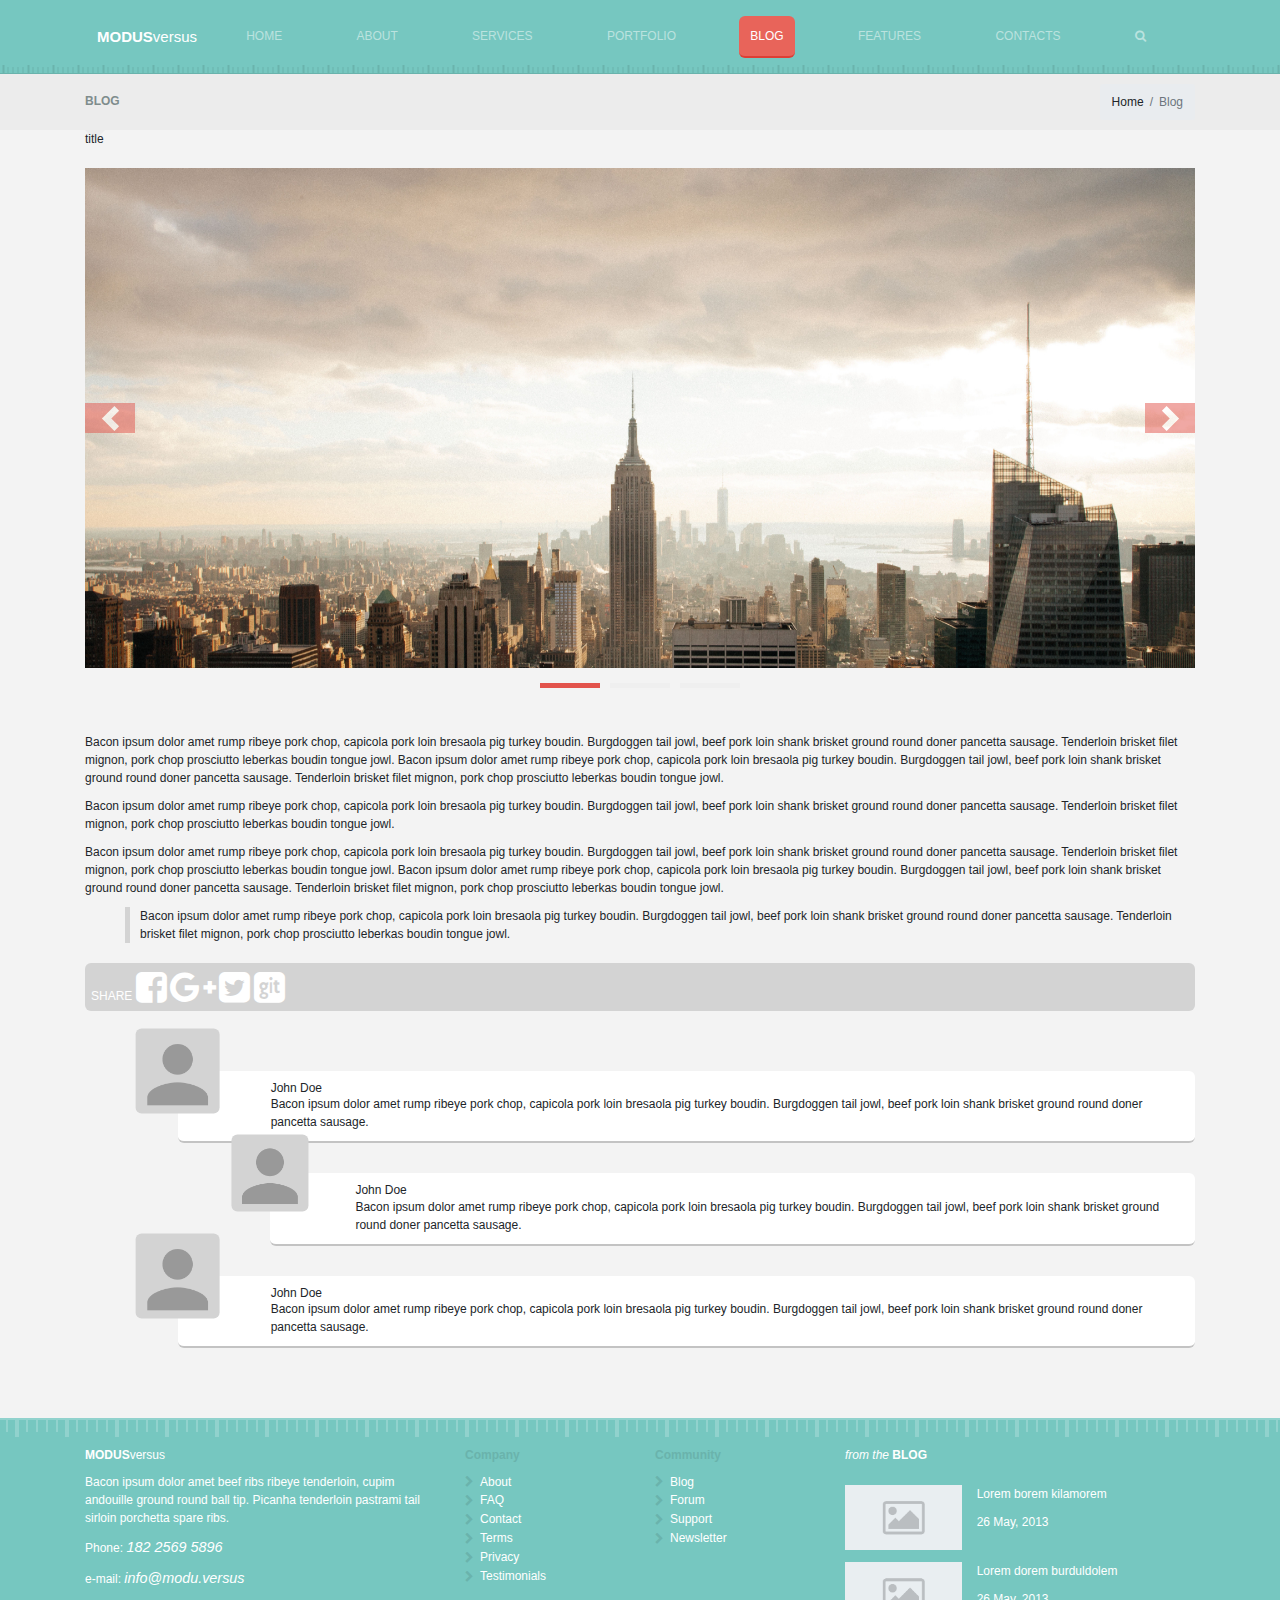
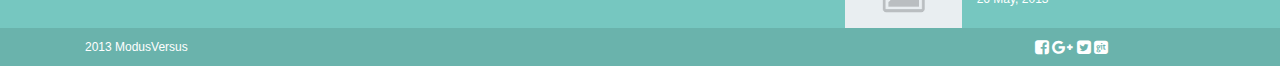
<file: blog.html>
<!DOCTYPE html>
<html>
    <head>
        <meta charset="utf-8">
        <meta name="viewport" content="width=device-width, initial-scale=1.0">
        <title>MODUSversus</title>
        <script src="https://code.jquery.com/jquery-3.2.1.js" integrity="sha256-DZAnKJ/6XZ9si04Hgrsxu/8s717jcIzLy3oi35EouyE=" crossorigin="anonymous"></script>
        <script type="text/javascript" src="https://maxcdn.bootstrapcdn.com/bootstrap/4.0.0-beta.3/js/bootstrap.min.js"></script>
        <link rel="stylesheet" href="https://maxcdn.bootstrapcdn.com/bootstrap/4.0.0-beta.3/css/bootstrap.min.css">
        <link rel="stylesheet" href="https://maxcdn.bootstrapcdn.com/font-awesome/4.7.0/css/font-awesome.min.css">
        <link href="https://fonts.googleapis.com/css?family=Open+Sans:400,800" rel="stylesheet">
        <link rel="stylesheet" href="css/style.css">
    </head>

    <body>
        <section class="sectionHeader bgRulerBottom">
            <div class="container">
                <nav class="navbar navbar-expand-md navbar-dark">
                    <a class="navbar-brand" href="index.html"><span class="font-weight-bold">MODUS</span>versus</a>
                    <button class="navbar-toggler" type="button" data-toggle="collapse" data-target="#navbarSupportedContent" aria-controls="navbarSupportedContent" aria-expanded="false" aria-label="Toggle navigation">
                    <span class="navbar-toggler-icon"></span>
                    </button>
                    <div class="collapse navbar-collapse" id="navbarSupportedContent">
                        <ul class="navbar-nav text-caps menu">
                            <li class="nav-item">
                                <a class="nav-link" href="index.html">Home</a>
                            </li>
                            <li class="nav-item">
                                <a class="nav-link" href="about.html">About</a>
                            </li>
                            <li class="nav-item">
                                <a class="nav-link" href="services.html">Services</a>
                            </li>
                            <li class="nav-item dropdown">
                            <a class="nav-link dropdown-toggle" href="#" id="navbarDropdownMenuLink" data-toggle="dropdown" aria-haspopup="true" aria-expanded="false">Portfolio</a>
                                <div class="dropdown-menu" aria-labelledby="navbarDropdownMenuLink">
                                    <div class="triangle2 d-none d-md-block"></div>
                                    <div class="dropMenuStyle">
                                        <a class="dropdown-item" href="portfolio.html">Portfolio 1 column page</a>
                                        <a class="dropdown-item" href="portfolio2.html">Portfolio 2 column page</a>
                                        <a class="dropdown-item" href="portfolio3.html">Portfolio 3 column page</a>
                                        <a class="dropdown-item" href="portfolio4.html">Portfolio 4 column page</a>
                                    </div>
                                </div>
                            </li>
                            <li class="nav-item active">
                                <a class="nav-link" href="blog.html">Blog</a>
                            </li>
                            <li class="nav-item">
                                <a class="nav-link" href="features.html">Features</a>
                            </li>
                            <li class="nav-item">
                                <a class="nav-link" href="contact.html">Contacts</a>
                            </li>
                            <li class="nav-item">
                                <a class="nav-link" href="#"><i class="fa fa-search" aria-hidden="true"></i></a>
                            </li>
                        </ul>
                    </div>
                </nav>
            </div>
        </section>

<!-- ============ END OF HEADER ============ -->

        <section class="bgColorLightGrey rowPadding10">
            <div class="container">
                <div class="row">
                    <div class="col-6">
                        <h3 class="text-caps text-grey font-weight-bold margin0">Blog</h3>
                    </div>
                    <div class="col-6">
                        <ol class="breadcrumb margin0 pull-right">
                            <li class="breadcrumb-item"><a href="index.html">Home</a></li>
                            <li class="breadcrumb-item active">Blog</li>
                        </ol>
                    </div>

                </div>
                <div class="triangle3"></div>
            </div>
        </section>

<!-- PROJECT TITLE -->

<div class="container">
    <div class="row">
        <div class="col-md-12">
            title
        </div>
    </div>
</div>

<!-- PROJECT SLIDESHOW -->

        <section class="bgColorVeryLight rowFirstRow">
            <div class="container">
                <div class="row">
                    <div class="col-md-12">
                        <div id="carouselExampleIndicators" class="carousel slide" data-ride="carousel" data-interval="false">
                            <ol class="carousel-indicators" style="margin-bottom: 0;">
                                <li data-target="#carouselExampleIndicators" data-slide-to="0" class="active"></li>
                                <li data-target="#carouselExampleIndicators" data-slide-to="1"></li>
                                <li data-target="#carouselExampleIndicators" data-slide-to="2"></li>
                            </ol>
                            <div class="carousel-inner" role="listbox">
                                <div class="carousel-item active">
                                    <img class="d-block img-fluid" src="img/carousel/carousel1res.jpg" alt="First slide">
                                </div>
                                <div class="carousel-item">
                                    <img class="d-block img-fluid" src="img/carousel/carousel2res.jpg" alt="Second slide">
                                </div>
                                <div class="carousel-item">
                                    <img class="d-block img-fluid" src="img/carousel/carousel3res.jpg" alt="Third slide">
                                </div>
                            </div>
                            <a class="carousel-control-prev" href="#carouselExampleIndicators" role="button" data-slide="prev">
                                <span class="carousel-control-prev-icon" aria-hidden="true"></span>
                                <span class="sr-only">Previous</span>
                            </a>
                            <a class="carousel-control-next" href="#carouselExampleIndicators" role="button" data-slide="next">
                                <span class="carousel-control-next-icon" aria-hidden="true"></span>
                                <span class="sr-only">Next</span>
                            </a>
                        </div>
                    </div>
                </div>
            </div>
        </section>


<!-- TEXT SECTION -->

        <section class="bgColorVeryLight rowPadding10">
            <div class="container">
                <div class="row">
                    <div class="col-12">
                        <p>Bacon ipsum dolor amet rump ribeye pork chop, capicola pork loin bresaola pig turkey boudin. Burgdoggen tail jowl, beef pork loin shank brisket ground round doner pancetta sausage. Tenderloin brisket filet mignon, pork chop prosciutto leberkas boudin tongue jowl. Bacon ipsum dolor amet rump ribeye pork chop, capicola pork loin bresaola pig turkey boudin. Burgdoggen tail jowl, beef pork loin shank brisket ground round doner pancetta sausage. Tenderloin brisket filet mignon, pork chop prosciutto leberkas boudin tongue jowl.</p>
                        <p>Bacon ipsum dolor amet rump ribeye pork chop, capicola pork loin bresaola pig turkey boudin. Burgdoggen tail jowl, beef pork loin shank brisket ground round doner pancetta sausage. Tenderloin brisket filet mignon, pork chop prosciutto leberkas boudin tongue jowl.</p>
                        <p>Bacon ipsum dolor amet rump ribeye pork chop, capicola pork loin bresaola pig turkey boudin. Burgdoggen tail jowl, beef pork loin shank brisket ground round doner pancetta sausage. Tenderloin brisket filet mignon, pork chop prosciutto leberkas boudin tongue jowl. Bacon ipsum dolor amet rump ribeye pork chop, capicola pork loin bresaola pig turkey boudin. Burgdoggen tail jowl, beef pork loin shank brisket ground round doner pancetta sausage. Tenderloin brisket filet mignon, pork chop prosciutto leberkas boudin tongue jowl.</p>
                        <p class="text-highlight">Bacon ipsum dolor amet rump ribeye pork chop, capicola pork loin bresaola pig turkey boudin. Burgdoggen tail jowl, beef pork loin shank brisket ground round doner pancetta sausage. Tenderloin brisket filet mignon, pork chop prosciutto leberkas boudin tongue jowl.</p>
                    </div>
                </div>
            </div>
        </section>

        <section class="rowPadding10">
            <div class="container">
                <div class="row">
                    <div class="col-12">
                        <div class="bgColorGrey roundedCorner p-2 text-white">
                            <span class="">SHARE</span>
                            <i class="fa fa-facebook-square fa-3x" aria-hidden="true"></i>
                            <i class="fa fa-google-plus fa-3x" aria-hidden="true"></i>
                            <i class="fa fa-twitter-square fa-3x" aria-hidden="true"></i>
                            <i class="fa fa-git-square fa-3x" aria-hidden="true"></i>
                        </div>
                    </div>
                </div>
            </div>
        </section>

<!-- COMMENTS SECTION -->

<section class="rowPadding20">
    <div class="container">
        <div class="row">
            <div class="col-12">

                <div class="comment-container">
                    <div class="comment-content col-11 offset-1 bgColorWhite shadowBottom roundedCorner padding10">
                        <div class="comment-img col-1 bgColorGrey roundedCorner p-0">
                            <img class="image-full" src="img/person-placeholder.png" alt="">
                        </div>
                        <div class="offset-1 col-11 p-0">
                            <h3>John Doe</h3>
                            <p>Bacon ipsum dolor amet rump ribeye pork chop, capicola pork loin bresaola pig turkey boudin. Burgdoggen tail jowl, beef pork loin shank brisket ground round doner pancetta sausage.</p>
                        </div>
                    </div>
                </div>

                <div class="comment-container">
                    <div class="comment-content col-10 offset-2 bgColorWhite shadowBottom roundedCorner padding10">
                        <div class="comment-img col-1 bgColorGrey roundedCorner p-0">
                            <img class="image-full" src="img/person-placeholder.png" alt="">
                        </div>
                        <div class="offset-1 col-11 p-0">
                            <h3>John Doe</h3>
                            <p>Bacon ipsum dolor amet rump ribeye pork chop, capicola pork loin bresaola pig turkey boudin. Burgdoggen tail jowl, beef pork loin shank brisket ground round doner pancetta sausage.</p>
                        </div>
                    </div>
                </div>

                <div class="comment-container">
                    <div class="comment-content col-11 offset-1 bgColorWhite shadowBottom roundedCorner padding10">
                        <div class="comment-img col-1 bgColorGrey roundedCorner p-0">
                            <img class="image-full" src="img/person-placeholder.png" alt="">
                        </div>
                        <div class="offset-1 col-11 p-0">
                            <h3>John Doe</h3>
                            <p>Bacon ipsum dolor amet rump ribeye pork chop, capicola pork loin bresaola pig turkey boudin. Burgdoggen tail jowl, beef pork loin shank brisket ground round doner pancetta sausage.</p>
                        </div>
                    </div>
                </div>

            </div>
        </div>
    </div>
</section>

<!-- COMMENTS FORM -->

<section class="rowPadding10">
    <div class="container">
        <div class="row">
            <div class="col-12">
                <!-- <h3 class="text-caps rowMargin10 text-grey font-weight-bold">Leave a comment</h3> -->
                <!-- <form action="index.html" method="post">

                        <div class="form-group">
                            <input id="formUserName" class="col-8" type="text" name="formUserName"></input>
                            <label for="formUserName">Name</label>
                        </div>

                        <div class="form-group">
                            <input id="formUserEmail" class="col-8" type="text" name="userEmail"></input>
                            <label for="formUserEmail">E-mail</label>
                        </div>

                        <div class="form-group">
                            <input id="formUserSite" class="col-8" type="text" name="userSite"></input>
                            <label for="formUserSite">Web site</label>
                        </div>

                        <div class="form-group">
                            <textarea class="col-12" id="formUserText" rows="8" style=" resize: none;"></textarea>
                        </div>
                        <button type="submit" class="btn btn-danger text-caps btnPadding">Send</button>

                </form> -->
            </div>
        </div>
    </div>
</section>

<!-- ============ START OF FOOTER ============ -->

            <section class="sectionFooter bgRulerTop text-white">
                <div class="container">
                    <div class="row">
                        <div class="col-md-4">
                            <h3 class="rowPadding10"><span class="font-weight-bold">MODUS</span>versus</h3>
                            <p>Bacon ipsum dolor amet beef ribs ribeye tenderloin, cupim andouille ground round ball tip. Picanha tenderloin pastrami tail sirloin porchetta spare ribs.</p>
                            <p>Phone: <span class="text-italic" style="font-size: 1.2rem">182 2569 5896</span></p>
                            <p>e-mail: <span class="text-italic" style="font-size: 1.2rem">info@modu.versus</span></p>
                        </div>
                        <div class="col-md-2">
                            <h3 class="rowPadding10 text-darkGreen font-weight-bold">Company</h3>
                            <ul class="bulletArrow2">
                                <li><a href="#">About</a></li>
                                <li><a href="#">FAQ</a></li>
                                <li><a href="#">Contact</a></li>
                                <li><a href="#">Terms</a></li>
                                <li><a href="#">Privacy</a></li>
                                <li><a href="#">Testimonials</a></li>
                            </ul>
                        </div>
                        <div class="col-md-2">
                            <h3 class="rowPadding10 text-darkGreen font-weight-bold">Community</h3>
                            <ul class="bulletArrow2">
                                <li><a href="#">Blog</a></li>
                                <li><a href="#">Forum</a></li>
                                <li><a href="#">Support</a></li>
                                <li><a href="#">Newsletter</a></li>
                            </ul>
                        </div>
                        <div class="col-md-4">
                            <h3 class="rowPadding10"><span class="text-italic">from the </span><span class="text-caps font-weight-bold">blog</span></h3>

                            <div class="col-md-12">
                                <div class="row py-3">
                                    <div class="col-4 px-0">
                                        <img class="img-fluid" src="img/project/default-placeholder.png" alt="">
                                    </div>
                                    <div class="col-8">
                                        <p>Lorem borem kilamorem</p>
                                        <p>26 May, 2013</p>
                                    </div>
                                </div>

                                <div class="row">
                                    <div class="col-4 px-0">
                                        <img class="image-full" src="img/project/default-placeholder.png" alt="">
                                    </div>
                                    <div class="col-8">
                                        <p>Lorem dorem burduldolem</p>
                                        <p>26 May, 2013</p>
                                    </div>
                                </div>
                            </div>
                        </div>
                    </div>
                </div>

                <section class="sectionCopyrights">
                    <div class="container">
                        <div class="row rowPadding10">
                            <div class="col-8 col-md-10">
                                2013 ModusVersus
                            </div>
                            <div class="col-4 col-md-2">
                                <i class="fa fa-facebook-square fa-lg" aria-hidden="true"></i>
                                <i class="fa fa-google-plus fa-lg" aria-hidden="true"></i>
                                <i class="fa fa-twitter-square fa-lg" aria-hidden="true"></i>
                                <i class="fa fa-git-square fa-lg" aria-hidden="true"></i>
                            </div>
                        </div>
                    </div>
                </section>

            </section>

    </body>
</html>
</file>
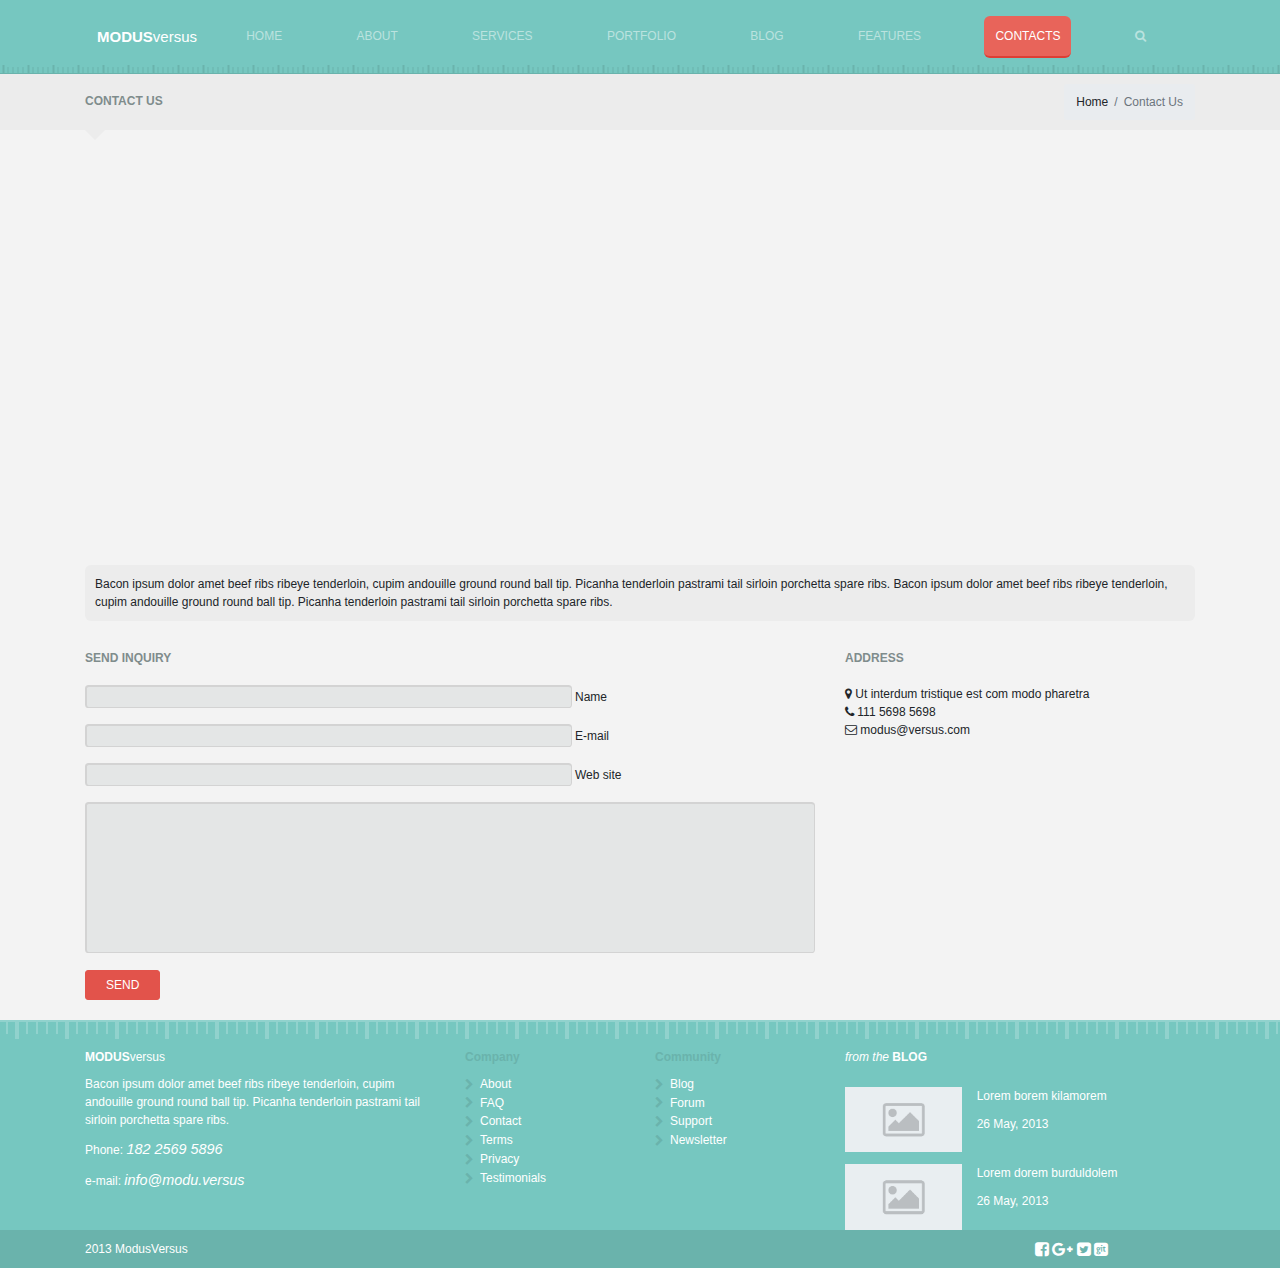
<file: contact.html>
<!DOCTYPE html>
<html>
    <head>
        <meta charset="utf-8">
        <meta name="viewport" content="width=device-width, initial-scale=1.0">
        <title>MODUSversus</title>
        <script src="https://code.jquery.com/jquery-3.2.1.js" integrity="sha256-DZAnKJ/6XZ9si04Hgrsxu/8s717jcIzLy3oi35EouyE=" crossorigin="anonymous"></script>
        <script type="text/javascript" src="https://maxcdn.bootstrapcdn.com/bootstrap/4.0.0-beta.3/js/bootstrap.min.js"></script>
        <link rel="stylesheet" href="https://maxcdn.bootstrapcdn.com/bootstrap/4.0.0-beta.3/css/bootstrap.min.css">
        <link rel="stylesheet" href="https://maxcdn.bootstrapcdn.com/font-awesome/4.7.0/css/font-awesome.min.css">
        <link href="https://fonts.googleapis.com/css?family=Open+Sans:400,800" rel="stylesheet">
        <link rel="stylesheet" href="css/style.css">
    </head>

    <body>
        <section class="sectionHeader bgRulerBottom">
            <div class="container">
                <nav class="navbar navbar-expand-md navbar-dark">
                    <a class="navbar-brand" href="index.html"><span class="font-weight-bold">MODUS</span>versus</a>
                    <button class="navbar-toggler" type="button" data-toggle="collapse" data-target="#navbarSupportedContent" aria-controls="navbarSupportedContent" aria-expanded="false" aria-label="Toggle navigation">
                    <span class="navbar-toggler-icon"></span>
                    </button>
                    <div class="collapse navbar-collapse" id="navbarSupportedContent">
                        <ul class="navbar-nav text-caps menu">
                            <li class="nav-item">
                                <a class="nav-link" href="index.html">Home</a>
                            </li>
                            <li class="nav-item">
                                <a class="nav-link" href="about.html">About</a>
                            </li>
                            <li class="nav-item">
                                <a class="nav-link" href="services.html">Services</a>
                            </li>
                            <li class="nav-item dropdown">
                            <a class="nav-link dropdown-toggle" href="#" id="navbarDropdownMenuLink" data-toggle="dropdown" aria-haspopup="true" aria-expanded="false">Portfolio</a>
                                <div class="dropdown-menu" aria-labelledby="navbarDropdownMenuLink">
                                    <div class="triangle2 d-none d-md-block"></div>
                                    <div class="dropMenuStyle">
                                        <a class="dropdown-item" href="portfolio.html">Portfolio 1 column page</a>
                                        <a class="dropdown-item" href="portfolio2.html">Portfolio 2 column page</a>
                                        <a class="dropdown-item" href="portfolio3.html">Portfolio 3 column page</a>
                                        <a class="dropdown-item" href="portfolio4.html">Portfolio 4 column page</a>
                                    </div>
                                </div>
                            </li>
                            <li class="nav-item">
                                <a class="nav-link" href="blog.html">Blog</a>
                            </li>
                            <li class="nav-item">
                                <a class="nav-link" href="features.html">Features</a>
                            </li>
                            <li class="nav-item active">
                                <a class="nav-link" href="contact.html">Contacts</a>
                            </li>
                            <li class="nav-item">
                                <a class="nav-link" href="#"><i class="fa fa-search" aria-hidden="true"></i></a>
                            </li>
                        </ul>
                    </div>
                </nav>
            </div>
        </section>

<!-- ============ END OF HEADER ============ -->

        <section class="bgColorLightGrey rowPadding10">
            <div class="container">
                <div class="row">
                    <div class="col-6">
                        <h3 class="text-caps text-grey font-weight-bold margin0">Contact us</h3>
                    </div>
                    <div class="col-6">
                        <ol class="breadcrumb margin0 pull-right">
                            <li class="breadcrumb-item"><a href="index.html">Home</a></li>
                            <li class="breadcrumb-item active">Contact Us</li>
                        </ol>
                    </div>

                </div>
                <div class="triangle3"></div>
            </div>
        </section>

        <section class="bgColorVeryLight rowPadding20">
            <div class="container">
                <div class="row">
                    <div class="col-12">
                        <iframe src="https://www.google.com/maps/embed?pb=!1m18!1m12!1m3!1d2306.5658244685096!2d25.266089316226964!3d54.68206998028056!2m3!1f0!2f0!3f0!3m2!1i1024!2i768!4f13.1!3m3!1m2!1s0x46dd940d1c7b1805%3A0x94aa2fbc1bd672ca!2sUAB+3W+Academy+Lithuania!5e0!3m2!1slt!2slt!4v1515583271994" width="100%" height="400" frameborder="0" style="border:0"></iframe>
                    </div>

                    <div class="col-12 rowMargin10">
                        <div class="col-12 roundedCorner bgColorLightGrey padding10">
                            <p class="margin0">Bacon ipsum dolor amet beef ribs ribeye tenderloin, cupim andouille ground round ball tip. Picanha tenderloin pastrami tail sirloin porchetta spare ribs. Bacon ipsum dolor amet beef ribs ribeye tenderloin, cupim andouille ground round ball tip. Picanha tenderloin pastrami tail sirloin porchetta spare ribs.</p>
                        </div>
                    </div>
                </div>

                <div class="row">
                    <div class="col-md-8">
                        <h3 class="text-caps rowMargin10 text-grey font-weight-bold">Send inquiry</h3>
                        <form action="index.html" method="post">
                            <div>
                                <div class="form-group">
                                    <input id="formUserName" class="col-8" type="text" name="userName"></input>
                                    <label for="formUserName">Name</label>
                                </div>

                                <div class="form-group">
                                    <input id="formUserEmail" class="col-8" type="text" name="userEmail"></input>
                                    <label for="formUserEmail">E-mail</label>
                                </div>

                                <div class="form-group">
                                    <input id="formUserSite" class="col-8" type="text" name="userSite"></input>
                                    <label for="formUserSite">Web site</label>
                                </div>

                                <div class="form-group">
                                    <textarea class="col-12" id="formUserText" rows="8" style=" resize: none;"></textarea>
                                </div>
                                <button type="submit" class="btn btn-danger text-caps btnPadding">Send</button>
                            </div>
                        </form>
                    </div>

                    <div class="col-md-4">
                        <h3 class="text-caps rowMargin10 text-grey font-weight-bold">Address</h3>
                        <ul>
                            <li><i class="fa fa-map-marker" aria-hidden="true"></i> Ut interdum tristique est com modo pharetra</li>
                            <li><i class="fa fa-phone" aria-hidden="true"></i> 111 5698 5698</li>
                            <li><i class="fa fa-envelope-o" aria-hidden="true"></i> modus@versus.com</li>
                        </ul>
                    </div>
                </div>
            </div>
        </section>

        <!-- ============ START OF FOOTER ============ -->

                    <section class="sectionFooter bgRulerTop text-white">
                        <div class="container">
                            <div class="row">
                                <div class="col-md-4">
                                    <h3 class="rowPadding10"><span class="font-weight-bold">MODUS</span>versus</h3>
                                    <p>Bacon ipsum dolor amet beef ribs ribeye tenderloin, cupim andouille ground round ball tip. Picanha tenderloin pastrami tail sirloin porchetta spare ribs.</p>
                                    <p>Phone: <span class="text-italic" style="font-size: 1.2rem">182 2569 5896</span></p>
                                    <p>e-mail: <span class="text-italic" style="font-size: 1.2rem">info@modu.versus</span></p>
                                </div>
                                <div class="col-md-2">
                                    <h3 class="rowPadding10 text-darkGreen font-weight-bold">Company</h3>
                                    <ul class="bulletArrow2">
                                        <li><a href="#">About</a></li>
                                        <li><a href="#">FAQ</a></li>
                                        <li><a href="#">Contact</a></li>
                                        <li><a href="#">Terms</a></li>
                                        <li><a href="#">Privacy</a></li>
                                        <li><a href="#">Testimonials</a></li>
                                    </ul>
                                </div>
                                <div class="col-md-2">
                                    <h3 class="rowPadding10 text-darkGreen font-weight-bold">Community</h3>
                                    <ul class="bulletArrow2">
                                        <li><a href="#">Blog</a></li>
                                        <li><a href="#">Forum</a></li>
                                        <li><a href="#">Support</a></li>
                                        <li><a href="#">Newsletter</a></li>
                                    </ul>
                                </div>
                                <div class="col-md-4">
                                    <h3 class="rowPadding10"><span class="text-italic">from the </span><span class="text-caps font-weight-bold">blog</span></h3>

                                    <div class="col-md-12">
                                        <div class="row py-3">
                                            <div class="col-4 px-0">
                                                <img class="img-fluid" src="img/project/default-placeholder.png" alt="">
                                            </div>
                                            <div class="col-8">
                                                <p>Lorem borem kilamorem</p>
                                                <p>26 May, 2013</p>
                                            </div>
                                        </div>

                                        <div class="row">
                                            <div class="col-4 px-0">
                                                <img class="image-full" src="img/project/default-placeholder.png" alt="">
                                            </div>
                                            <div class="col-8">
                                                <p>Lorem dorem burduldolem</p>
                                                <p>26 May, 2013</p>
                                            </div>
                                        </div>
                                    </div>
                                </div>
                            </div>
                        </div>

                        <section class="sectionCopyrights">
                            <div class="container">
                                <div class="row rowPadding10">
                                    <div class="col-8 col-md-10">
                                        2013 ModusVersus
                                    </div>
                                    <div class="col-4 col-md-2">
                                        <i class="fa fa-facebook-square fa-lg" aria-hidden="true"></i>
                                        <i class="fa fa-google-plus fa-lg" aria-hidden="true"></i>
                                        <i class="fa fa-twitter-square fa-lg" aria-hidden="true"></i>
                                        <i class="fa fa-git-square fa-lg" aria-hidden="true"></i>
                                    </div>
                                </div>
                            </div>
                        </section>

                    </section>

            </body>
        </html>
</file>
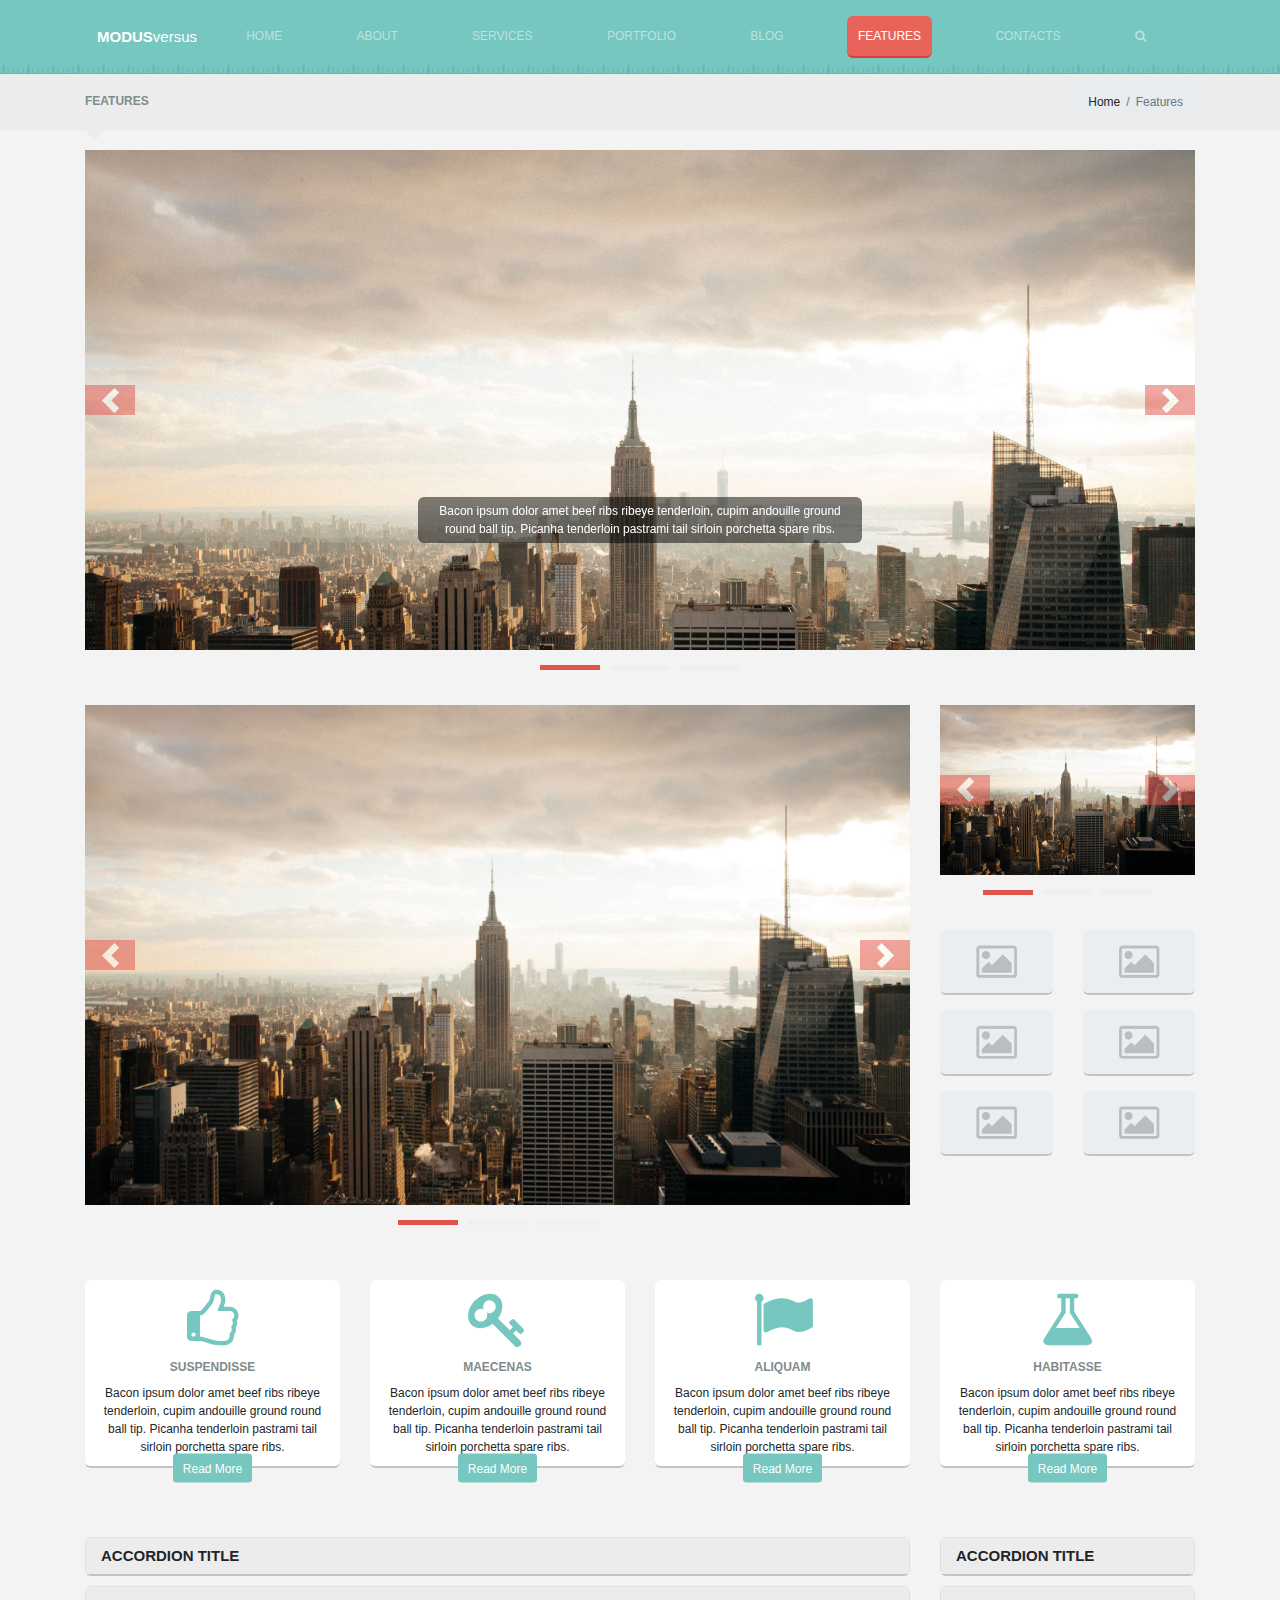
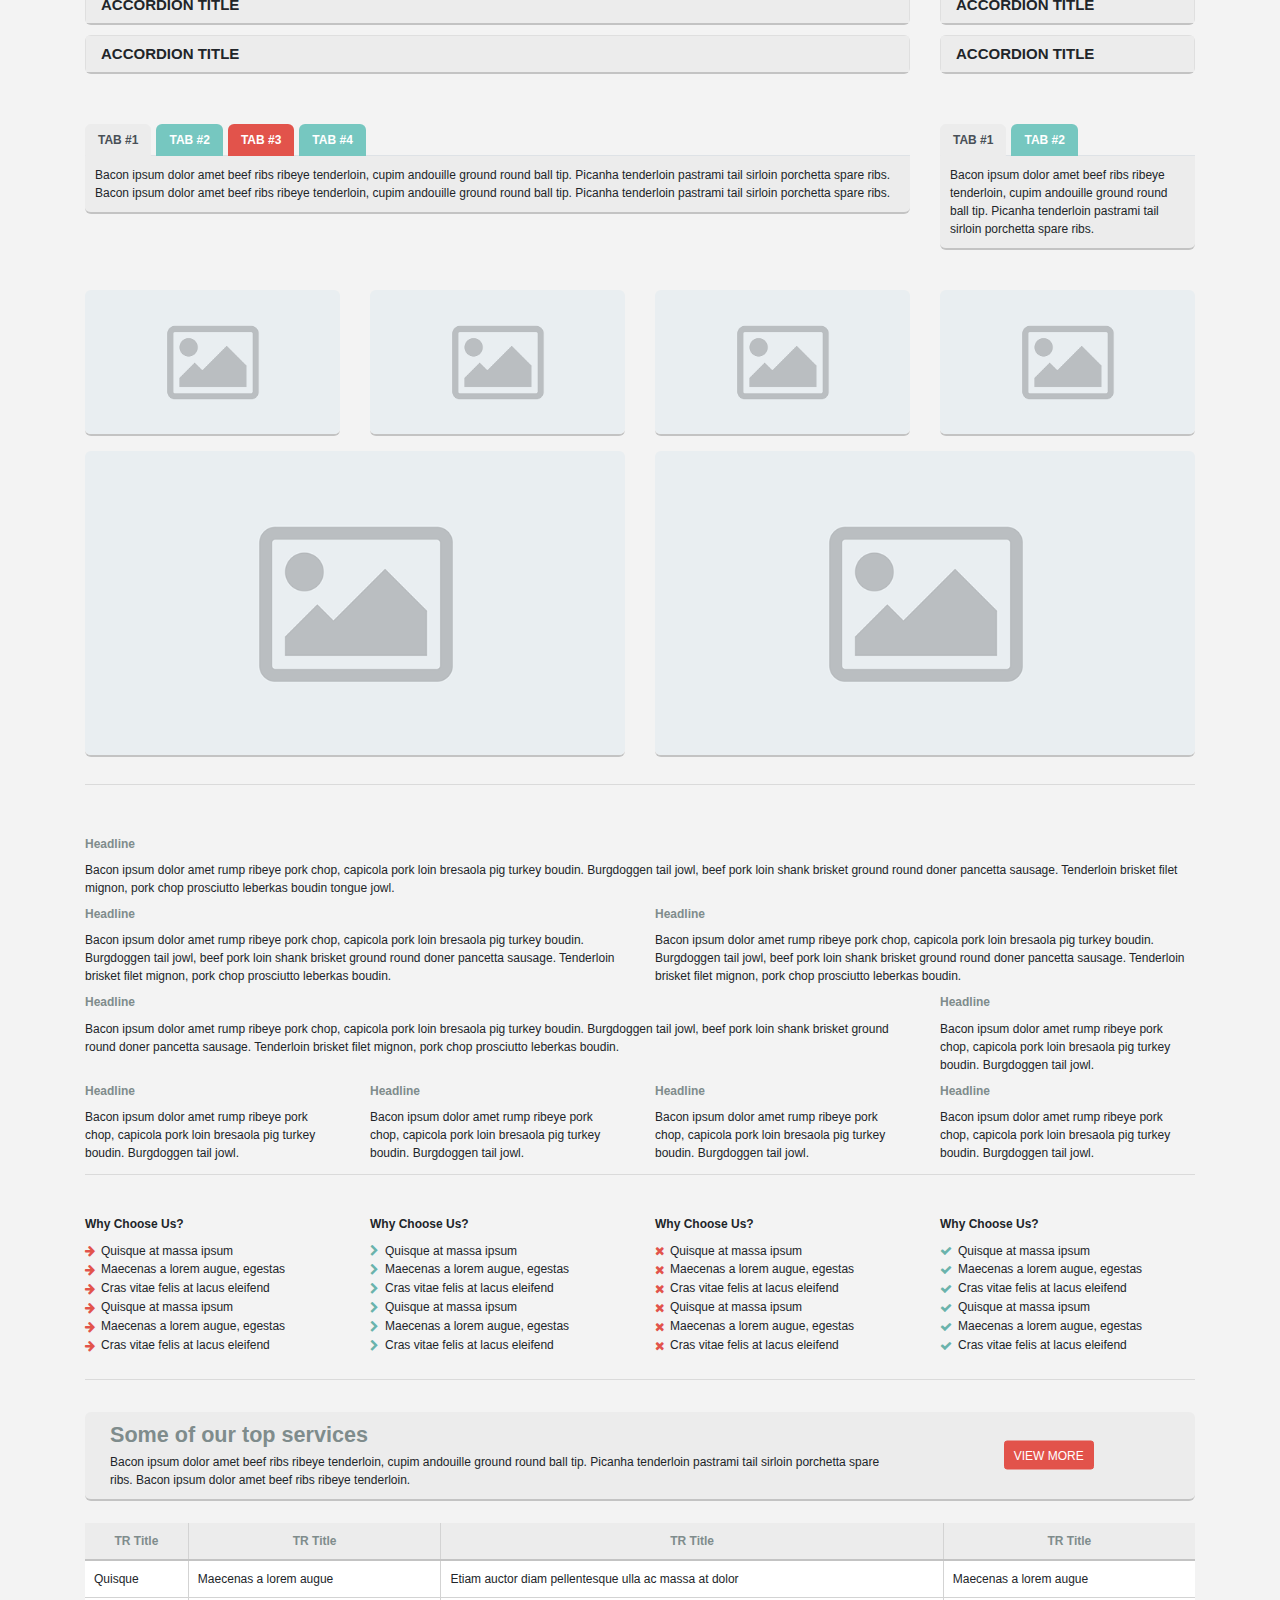
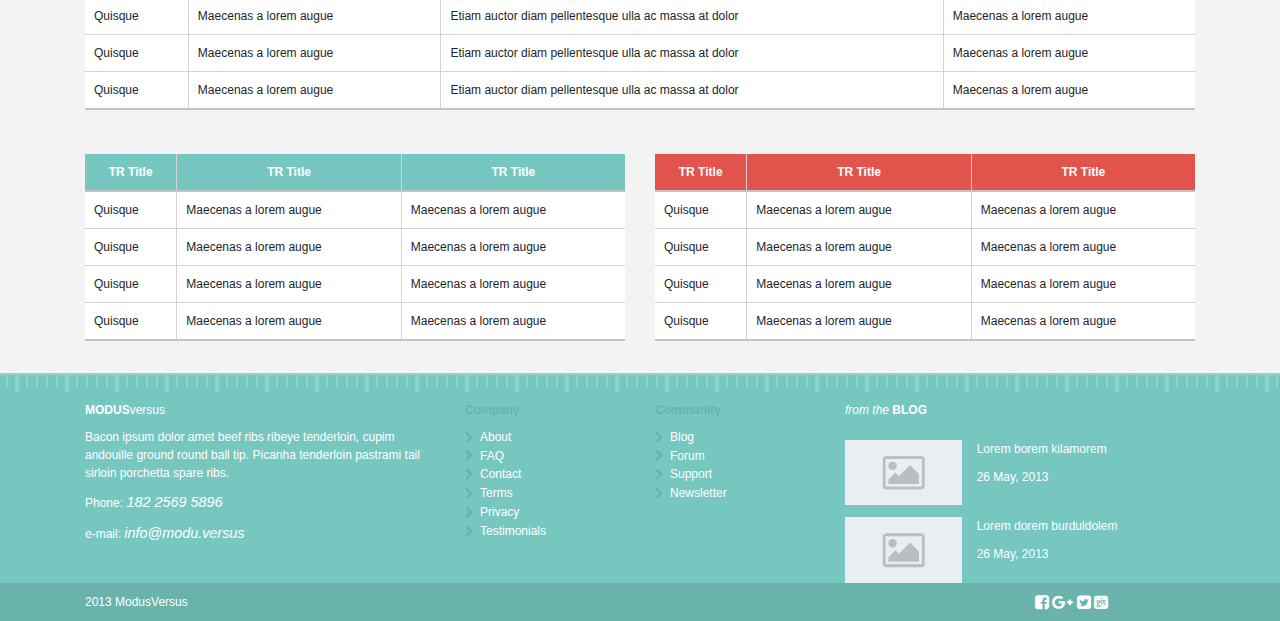
<file: features.html>
<!DOCTYPE html>
<html>
    <head>
        <meta charset="utf-8">
        <meta name="viewport" content="width=device-width, initial-scale=1.0">
        <title>MODUSversus</title>
        <script src="https://code.jquery.com/jquery-3.2.1.js" integrity="sha256-DZAnKJ/6XZ9si04Hgrsxu/8s717jcIzLy3oi35EouyE=" crossorigin="anonymous"></script>
        <script type="text/javascript" src="https://maxcdn.bootstrapcdn.com/bootstrap/4.0.0-beta.3/js/bootstrap.min.js"></script>
        <link rel="stylesheet" href="https://maxcdn.bootstrapcdn.com/bootstrap/4.0.0-beta.3/css/bootstrap.min.css">
        <link rel="stylesheet" href="https://maxcdn.bootstrapcdn.com/font-awesome/4.7.0/css/font-awesome.min.css">
        <link href="https://fonts.googleapis.com/css?family=Open+Sans:400,800" rel="stylesheet">
        <link rel="stylesheet" href="css/style.css">
    </head>

    <body>
        <section class="sectionHeader bgRulerBottom">
            <div class="container">
                <nav class="navbar navbar-expand-md navbar-dark">
                    <a class="navbar-brand" href="index.html"><span class="font-weight-bold">MODUS</span>versus</a>
                    <button class="navbar-toggler" type="button" data-toggle="collapse" data-target="#navbarSupportedContent" aria-controls="navbarSupportedContent" aria-expanded="false" aria-label="Toggle navigation">
                    <span class="navbar-toggler-icon"></span>
                    </button>
                    <div class="collapse navbar-collapse" id="navbarSupportedContent">
                        <ul class="navbar-nav text-caps menu">
                            <li class="nav-item">
                                <a class="nav-link" href="index.html">Home</a>
                            </li>
                            <li class="nav-item">
                                <a class="nav-link" href="about.html">About</a>
                            </li>
                            <li class="nav-item">
                                <a class="nav-link" href="services.html">Services</a>
                            </li>
                            <li class="nav-item dropdown">
                            <a class="nav-link dropdown-toggle" href="#" id="navbarDropdownMenuLink" data-toggle="dropdown" aria-haspopup="true" aria-expanded="false">Portfolio</a>
                                <div class="dropdown-menu" aria-labelledby="navbarDropdownMenuLink">
                                    <div class="triangle2 d-none d-md-block"></div>
                                    <div class="dropMenuStyle">
                                        <a class="dropdown-item" href="portfolio.html">Portfolio 1 column page</a>
                                        <a class="dropdown-item" href="portfolio2.html">Portfolio 2 column page</a>
                                        <a class="dropdown-item" href="portfolio3.html">Portfolio 3 column page</a>
                                        <a class="dropdown-item" href="portfolio4.html">Portfolio 4 column page</a>
                                    </div>
                                </div>
                            </li>
                            <li class="nav-item">
                                <a class="nav-link" href="blog.html">Blog</a>
                            </li>
                            <li class="nav-item active">
                                <a class="nav-link" href="features.html">Features</a>
                            </li>
                            <li class="nav-item">
                                <a class="nav-link" href="contact.html">Contacts</a>
                            </li>
                            <li class="nav-item">
                                <a class="nav-link" href="#"><i class="fa fa-search" aria-hidden="true"></i></a>
                            </li>
                        </ul>
                    </div>
                </nav>
            </div>
        </section>

<!-- ============ END OF HEADER ============ -->

        <section class="bgColorLightGrey rowPadding10">
            <div class="container">
                <div class="row">
                    <div class="col-6">
                        <h3 class="text-caps text-grey font-weight-bold margin0">Features</h3>
                    </div>
                    <div class="col-6">
                        <ol class="breadcrumb margin0 pull-right">
                            <li class="breadcrumb-item"><a href="index.html">Home</a></li>
                            <li class="breadcrumb-item active">Features</li>
                        </ol>
                    </div>

                </div>
                <div class="triangle3"></div>
            </div>
        </section>

<!-- PROJECT SLIDESHOW -->

        <section class="bgColorVeryLight rowFirstRow">
            <div class="container">
                <div class="row">
                    <div class="col-md-12">
                        <div id="carouselExampleIndicators" class="carousel slide" data-ride="carousel" data-interval="false">
                            <ol class="carousel-indicators" style="margin-bottom: 0;">
                                <li data-target="#carouselExampleIndicators" data-slide-to="0" class="active"></li>
                                <li data-target="#carouselExampleIndicators" data-slide-to="1"></li>
                                <li data-target="#carouselExampleIndicators" data-slide-to="2"></li>
                            </ol>
                            <div class="carousel-inner" role="listbox">
                                <div class="carousel-item active">
                                    <img class="d-block img-fluid" src="img/carousel/carousel1res.jpg" alt="First slide">
                                    <div class="carousel-caption d-none d-md-block carousel-caption-middle">
                                        <p class="bgColorTransparent text-white" style="width:40%; margin:0 auto; padding:5px; border-radius:0.5rem">Bacon ipsum dolor amet beef ribs ribeye tenderloin, cupim andouille ground round ball tip. Picanha tenderloin pastrami tail sirloin porchetta spare ribs.</p>
                                    </div>
                                </div>
                                <div class="carousel-item">
                                    <img class="d-block img-fluid" src="img/carousel/carousel2res.jpg" alt="Second slide">
                                </div>
                                <div class="carousel-item">
                                    <img class="d-block img-fluid" src="img/carousel/carousel3res.jpg" alt="Third slide">
                                </div>
                            </div>
                            <a class="carousel-control-prev" href="#carouselExampleIndicators" role="button" data-slide="prev">
                                <span class="carousel-control-prev-icon" aria-hidden="true"></span>
                                <span class="sr-only">Previous</span>
                            </a>
                            <a class="carousel-control-next" href="#carouselExampleIndicators" role="button" data-slide="next">
                                <span class="carousel-control-next-icon" aria-hidden="true"></span>
                                <span class="sr-only">Next</span>
                            </a>
                        </div>
                    </div>
                </div>
            </div>
        </section>


<!-- BLOG SLIDESHOW -->

        <section class="bgColorVeryLight">
            <div class="container">
                <div class="row">
                    <div class="col-md-9">
                        <div id="carousel2" class="carousel slide" data-ride="carousel" data-interval="false">
                            <ol class="carousel-indicators" style="margin-bottom: 0;">
                                <li data-target="#carouselExampleIndicators" data-slide-to="0" class="active"></li>
                                <li data-target="#carouselExampleIndicators" data-slide-to="1"></li>
                                <li data-target="#carouselExampleIndicators" data-slide-to="2"></li>
                            </ol>
                            <div class="carousel-inner" role="listbox">
                                <div class="carousel-item active">
                                    <img class="d-block img-fluid" src="img/carousel/carousel1res.jpg" alt="First slide">
                                </div>
                                <div class="carousel-item">
                                    <img class="d-block img-fluid" src="img/carousel/carousel2res.jpg" alt="Second slide">
                                </div>
                                <div class="carousel-item">
                                    <img class="d-block img-fluid" src="img/carousel/carousel3res.jpg" alt="Third slide">
                                </div>
                            </div>
                            <a class="carousel-control-prev" href="#carousel2" role="button" data-slide="prev">
                                <span class="carousel-control-prev-icon" aria-hidden="true"></span>
                                <span class="sr-only">Previous</span>
                            </a>
                            <a class="carousel-control-next" href="#carousel2" role="button" data-slide="next">
                                <span class="carousel-control-next-icon" aria-hidden="true"></span>
                                <span class="sr-only">Next</span>
                            </a>
                        </div>
                    </div>

                    <!-- SIDEBAR SLIDESHOW -->

                        <div class="col-md-3">
                            <div class="row">
                                <div class="col-md-12">
                                    <div id="carousel3" class="carousel slide" data-ride="carousel" data-interval="false">
                                        <ol class="carousel-indicators" style="margin-bottom: 0;">
                                            <li data-target="#carouselExampleIndicators" data-slide-to="0" class="active"></li>
                                            <li data-target="#carouselExampleIndicators" data-slide-to="1"></li>
                                            <li data-target="#carouselExampleIndicators" data-slide-to="2"></li>
                                        </ol>
                                        <div class="carousel-inner" role="listbox">
                                            <div class="carousel-item active">
                                                <img class="d-block img-fluid" src="img/carousel/carousel1res.jpg" alt="First slide">
                                            </div>
                                            <div class="carousel-item">
                                                <img class="d-block img-fluid" src="img/carousel/carousel2res.jpg" alt="Second slide">
                                            </div>
                                            <div class="carousel-item">
                                                <img class="d-block img-fluid" src="img/carousel/carousel3res.jpg" alt="Third slide">
                                            </div>
                                        </div>
                                        <a class="carousel-control-prev" href="#carousel3" role="button" data-slide="prev">
                                            <span class="carousel-control-prev-icon" aria-hidden="true"></span>
                                            <span class="sr-only">Previous</span>
                                        </a>
                                        <a class="carousel-control-next" href="#carousel3" role="button" data-slide="next">
                                            <span class="carousel-control-next-icon" aria-hidden="true"></span>
                                            <span class="sr-only">Next</span>
                                        </a>
                                    </div>
                                </div>
                            </div>

                            <div class="row">
                                <div class="col-md-12">
                                    <div class="row">
                                        <div class="col-md-6">
                                            <div class="projectTab position-relative roundedCorner shadowBottom">
                                                <img class="roundedCorner image-full" src="img/project/default-placeholder.png" alt="">
                                            </div>
                                        </div>

                                        <div class="col-md-6">
                                            <div class="projectTab position-relative roundedCorner shadowBottom">
                                                <img class="roundedCorner image-full" src="img/project/default-placeholder.png" alt="">
                                            </div>
                                        </div>

                                        <div class="col-md-6">
                                            <div class="projectTab position-relative roundedCorner shadowBottom">
                                                <img class="roundedCorner image-full" src="img/project/default-placeholder.png" alt="">
                                            </div>
                                        </div>

                                        <div class="col-md-6">
                                            <div class="projectTab position-relative roundedCorner shadowBottom">
                                                <img class="roundedCorner image-full" src="img/project/default-placeholder.png" alt="">
                                            </div>
                                        </div>

                                        <div class="col-md-6">
                                            <div class="projectTab position-relative roundedCorner shadowBottom">
                                                <img class="roundedCorner image-full" src="img/project/default-placeholder.png" alt="">
                                            </div>
                                        </div>

                                        <div class="col-md-6">
                                            <div class="projectTab position-relative roundedCorner shadowBottom">
                                                <img class="roundedCorner image-full" src="img/project/default-placeholder.png" alt="">
                                            </div>
                                        </div>
                                    </div>
                                </div>
                            </div>
                        </div>

                        <!-- SIDEBAR GALLERY -->


                </div>
            </div>
        </section>

<!-- FEATURES TITLES -->

        <section class="bgColorVeryLight rowPadding20">
            <div class="container">
                <div class="row text-center">
                    <div class="col-md-3">
                        <div class="servicesTab">
                            <div class="bgColorWhite roundedCorner shadowBottom padding10">
                                <i class="fa fa-thumbs-o-up fa-5x text-green" aria-hidden="true"></i>
                                <h3 class="text-caps text-grey font-weight-bold">Suspendisse</h3>
                                <p>Bacon ipsum dolor amet beef ribs ribeye tenderloin, cupim andouille ground round ball tip. Picanha tenderloin pastrami tail sirloin porchetta spare ribs.</p>
                            </div>
                            <button type="button" class="btn btn-info offsetMid">Read More</button>
                        </div>
                    </div>

                    <div class="col-md-3">
                        <div class="servicesTab">
                            <div class="bgColorWhite roundedCorner shadowBottom padding10">
                                <i class="fa fa-key fa-5x text-green" aria-hidden="true"></i>
                                <h3 class="text-caps text-grey font-weight-bold">Maecenas</h3>
                                <p>Bacon ipsum dolor amet beef ribs ribeye tenderloin, cupim andouille ground round ball tip. Picanha tenderloin pastrami tail sirloin porchetta spare ribs.</p>
                            </div>
                            <button type="button" class="btn btn-info offsetMid">Read More</button>
                        </div>
                    </div>

                    <div class="col-md-3">
                        <div class="servicesTab">
                            <div class="bgColorWhite roundedCorner shadowBottom padding10">
                                <i class="fa fa-flag fa-5x text-green" aria-hidden="true"></i>
                                <h3 class="text-caps text-grey font-weight-bold">Aliquam</h3>
                                <p>Bacon ipsum dolor amet beef ribs ribeye tenderloin, cupim andouille ground round ball tip. Picanha tenderloin pastrami tail sirloin porchetta spare ribs.</p>
                            </div>
                            <button type="button" class="btn btn-info offsetMid">Read More</button>
                        </div>
                    </div>

                    <div class="col-md-3">
                        <div class="servicesTab">
                            <div class="bgColorWhite roundedCorner shadowBottom padding10">
                                <i class="fa fa-flask fa-5x text-green" aria-hidden="true"></i>
                                <h3 class="text-caps text-grey font-weight-bold">Habitasse</h3>
                                <p>Bacon ipsum dolor amet beef ribs ribeye tenderloin, cupim andouille ground round ball tip. Picanha tenderloin pastrami tail sirloin porchetta spare ribs.</p>
                            </div>
                            <button type="button" class="btn btn-info offsetMid">Read More</button>
                        </div>
                    </div>
                </div>
            </div>
        </section>

<!-- ACCORDION TITLES -->

        <section class="bgColorVeryLight rowPadding20">
            <div class="container">
                <div class="row">
                    <div class="col-md-9">
                        <div id="accordion" role="tablist">
                            <div class="card">
                                <div class="card-header" role="tab" id="headingOne">
                                    <h5 class="mb-0">
                                        <a data-toggle="collapse" href="#collapseOne" role="button" aria-expanded="true" aria-controls="collapseOne">
                                        Accordion title
                                        </a>
                                    </h5>
                                </div>

                                <div id="collapseOne" class="collapse" role="tabpanel" aria-labelledby="headingOne" data-parent="#accordion">
                                    <div class="card-body">
                                        <p>Anim pariatur cliche reprehenderit, enim eiusmod high life accusamus terry richardson ad squid. 3 wolf moon officia aute, non cupidatat skateboard dolor brunch. Food truck quinoa nesciunt laborum eiusmod. Brunch 3 wolf moon tempor, sunt aliqua.</p>
                                    </div>
                                </div>
                            </div>

                            <div class="card">
                                <div class="card-header" role="tab" id="headingTwo">
                                    <h5 class="mb-0">
                                        <a data-toggle="collapse" href="#collapseTwo" role="button" aria-expanded="true" aria-controls="collapseOne">
                                        Accordion title
                                        </a>
                                    </h5>
                                </div>

                                <div id="collapseTwo" class="collapse" role="tabpanel" aria-labelledby="headingTwo" data-parent="#accordion">
                                    <div class="card-body">
                                        <p>Anim pariatur cliche reprehenderit, enim eiusmod high life accusamus terry richardson ad squid. 3 wolf moon officia aute, non cupidatat skateboard dolor brunch. Food truck quinoa nesciunt laborum eiusmod. Brunch 3 wolf moon tempor, sunt aliqua.</p>
                                    </div>
                                </div>
                            </div>

                            <div class="card">
                                <div class="card-header" role="tab" id="headingThree">
                                    <h5 class="mb-0">
                                        <a data-toggle="collapse" href="#collapseThree" role="button" aria-expanded="true" aria-controls="collapseThree">
                                        Accordion title
                                        </a>
                                    </h5>
                                </div>

                                <div id="collapseThree" class="collapse" role="tabpanel" aria-labelledby="headingThree" data-parent="#accordion">
                                    <div class="card-body">
                                        <p>Anim pariatur cliche reprehenderit, enim eiusmod high life accusamus terry richardson ad squid. 3 wolf moon officia aute, non cupidatat skateboard dolor brunch. Food truck quinoa nesciunt laborum eiusmod. Brunch 3 wolf moon tempor, sunt aliqua.</p>
                                    </div>
                                </div>
                            </div>
                        </div>
                    </div>

                    <div class="col-md-3">
                        <div id="accordion2" role="tablist">
                            <div class="card">
                                <div class="card-header" role="tab" id="headingFour">
                                    <h5 class="mb-0">
                                        <a data-toggle="collapse" href="#collapseFour" role="button" aria-expanded="true" aria-controls="collapseFour">
                                            Accordion title
                                        </a>
                                    </h5>
                                </div>

                                <div id="collapseFour" class="collapse" role="tabpanel" aria-labelledby="headingFour" data-parent="#accordion2">
                                    <div class="card-body">
                                        <p>Anim pariatur cliche reprehenderit, enim eiusmod high life accusamus terry richardson ad squid. 3 wolf moon officia aute, non cupidatat skateboard dolor brunch. Food truck quinoa nesciunt laborum eiusmod. Brunch 3 wolf moon tempor, sunt aliqua.</p>
                                    </div>
                                </div>
                            </div>

                            <div class="card">
                                <div class="card-header" role="tab" id="headingFive">
                                    <h5 class="mb-0">
                                        <a data-toggle="collapse" href="#collapseFive" role="button" aria-expanded="true" aria-controls="collapseFive">
                                        Accordion title
                                        </a>
                                    </h5>
                                </div>

                                <div id="collapseFive" class="collapse" role="tabpanel" aria-labelledby="headingFive" data-parent="#accordion2">
                                    <div class="card-body">
                                        <p>Anim pariatur cliche reprehenderit, enim eiusmod high life accusamus terry richardson ad squid. 3 wolf moon officia aute, non cupidatat skateboard dolor brunch. Food truck quinoa nesciunt laborum eiusmod. Brunch 3 wolf moon tempor, sunt aliqua.</p>
                                    </div>
                                </div>
                            </div>

                            <div class="card">
                                <div class="card-header" role="tab" id="headingSix">
                                    <h5 class="mb-0">
                                        <a data-toggle="collapse" href="#collapseSix" role="button" aria-expanded="true" aria-controls="collapseSix">
                                        Accordion title
                                        </a>
                                    </h5>
                                </div>

                                <div id="collapseSix" class="collapse" role="tabpanel" aria-labelledby="headingSix" data-parent="#accordion2">
                                    <div class="card-body">
                                        <p>Anim pariatur cliche reprehenderit, enim eiusmod high life accusamus terry richardson ad squid. 3 wolf moon officia aute, non cupidatat skateboard dolor brunch. Food truck quinoa nesciunt laborum eiusmod. Brunch 3 wolf moon tempor, sunt aliqua.</p>
                                    </div>
                                </div>
                            </div>
                        </div>
                    </div>
                </div>
            </div>
        </section>



<!-- TAB TITLES -->

<section class="bgColorVeryLight rowPadding20">
    <div class="container">
        <div class="row">
            <div class="col-md-9">
                <ul class="nav nav-tabs" id="myTab1" role="tablist">
                    <li class="nav-item">
                        <a class="nav-link active" id="tab-1-1" data-toggle="tab" href="#tab-1-1-content" role="tab" aria-controls="tab-1-1-content" aria-selected="false">Tab #1</a>
                    </li>
                    <li class="nav-item">
                        <a class="nav-link" id="tab-1-2" data-toggle="tab" href="#tab-1-2-content" role="tab" aria-controls="tab-1-2-content" aria-selected="false">Tab #2</a>
                    </li>
                    <li class="nav-item">
                        <a class="nav-link disabled" id="tab-1-3" data-toggle="tab" href="#tab-1-3-content" role="tab" aria-controls="tab-1-4-content" aria-selected="false">Tab #3</a>
                    </li>
                    <li class="nav-item">
                        <a class="nav-link" id="tab-1-4" data-toggle="tab" href="#tab-1-4-content" role="tab" aria-controls="tab-1-4-content" aria-selected="false">Tab #4</a>
                    </li>
                </ul>

                <div class="tab-content" id="myTabContent">
                    <div class="tab-pane fade show active" id="tab-1-1-content" role="tabpanel" aria-labelledby="tab-1-1">
                        <p>Bacon ipsum dolor amet beef ribs ribeye tenderloin, cupim andouille ground round ball tip. Picanha tenderloin pastrami tail sirloin porchetta spare ribs. Bacon ipsum dolor amet beef ribs ribeye tenderloin, cupim andouille ground round ball tip. Picanha tenderloin pastrami tail sirloin porchetta spare ribs.</p>
                    </div>
                    <div class="tab-pane fade" id="tab-1-2-content" role="tabpanel" aria-labelledby="tab-1-2">
                        <p>Ipsum dolor amet beef ribs ribeye tenderloin, cupim andouille ground round ball tip. Picanha tenderloin pastrami tail sirloin porchetta spare ribs. Bacon ipsum dolor amet beef ribs ribeye tenderloin, cupim andouille ground round ball tip. Picanha tenderloin pastrami tail sirloin porchetta spare ribs.</p>
                    </div>
                    <div class="tab-pane fade" id="tab-1-3-content" role="tabpanel" aria-labelledby="tab-1-3">
                        <p>Dolor amet beef ribs ribeye tenderloin, cupim andouille ground round ball tip. Picanha tenderloin pastrami tail sirloin porchetta spare ribs. Bacon ipsum dolor amet beef ribs ribeye tenderloin, cupim andouille ground round ball tip. Picanha tenderloin pastrami tail sirloin porchetta spare ribs.</p>
                    </div>
                    <div class="tab-pane fade" id="tab-1-4-content" role="tabpanel" aria-labelledby="tab-1-4">
                        <p>Amet beef ribs ribeye tenderloin, cupim andouille ground round ball tip. Picanha tenderloin pastrami tail sirloin porchetta spare ribs. Bacon ipsum dolor amet beef ribs ribeye tenderloin, cupim andouille ground round ball tip. Picanha tenderloin pastrami tail sirloin porchetta spare ribs.</p>
                    </div>
                </div>
            </div>

            <div class="col-md-3">
                <ul class="nav nav-tabs" id="myTab2" role="tablist">
                    <li class="nav-item">
                        <a class="nav-link active" id="tab-2-1" data-toggle="tab" href="#tab-2-1-content" role="tab" aria-controls="tab-2-1-content" aria-selected="false">Tab #1</a>
                    </li>
                    <li class="nav-item">
                        <a class="nav-link" id="tab-2-2" data-toggle="tab" href="#tab-2-2-content" role="tab" aria-controls="tab-2-2-content" aria-selected="false">Tab #2</a>
                    </li>
                </ul>

                <div class="tab-content" id="myTabContent">
                    <div class="tab-pane fade show active" id="tab-2-1-content" role="tabpanel" aria-labelledby="tab-2-1">
                        <p>Bacon ipsum dolor amet beef ribs ribeye tenderloin, cupim andouille ground round ball tip. Picanha tenderloin pastrami tail sirloin porchetta spare ribs.</p>
                    </div>
                    <div class="tab-pane fade" id="tab-2-2-content" role="tabpanel" aria-labelledby="tab-2-2">
                        <p>Ipsum dolor amet beef ribs ribeye tenderloin, cupim andouille ground round ball tip. Picanha tenderloin pastrami tail sirloin porchetta spare ribs.</p>
                    </div>
                </div>
            </div>
        </div>
    </div>
</section>



<!-- IMAGES SECTION -->

<section class="bgColorVeryLight rowPadding20">
    <div class="container">
        <div class="row">
            <div class="col-md-3">
                <div class="projectTab position-relative roundedCorner shadowBottom">
                    <img class="roundedCorner image-full" src="img/project/default-placeholder.png" alt="">
                    <div class="roundedCorner projectTabCaption">
                        <div class="projectTabCaptionContent text-center offsetMid">
                            <a href="#"><i class="fa fa-eye fa-2x" aria-hidden="true"></i></a>
                            <a href="#"><i class="fa fa-link fa-2x" aria-hidden="true"></i></a>
                            <p>Lorem ipsum</p>
                        </div>
                    </div>
                </div>
            </div>

            <div class="col-md-3">
                <div class="projectTab position-relative roundedCorner shadowBottom">
                    <img class="roundedCorner image-full" src="img/project/default-placeholder.png" alt="">
                    <div class="roundedCorner projectTabCaption">
                        <div class="projectTabCaptionContent text-center offsetMid">
                            <a href="#"><i class="fa fa-eye fa-2x" aria-hidden="true"></i></a>
                            <a href="#"><i class="fa fa-link fa-2x" aria-hidden="true"></i></a>
                            <p>Lorem ipsum</p>
                        </div>
                    </div>
                </div>
            </div>

            <div class="col-md-3">
                <div class="projectTab position-relative roundedCorner shadowBottom">
                    <img class="roundedCorner image-full" src="img/project/default-placeholder.png" alt="">
                    <div class="roundedCorner projectTabCaption">
                        <div class="projectTabCaptionContent text-center offsetMid">
                            <a href="#"><i class="fa fa-eye fa-2x" aria-hidden="true"></i></a>
                            <a href="#"><i class="fa fa-link fa-2x" aria-hidden="true"></i></a>
                            <p>Lorem ipsum</p>
                        </div>
                    </div>
                </div>
            </div>

            <div class="col-md-3">
                <div class="projectTab position-relative roundedCorner shadowBottom">
                    <img class="roundedCorner image-full" src="img/project/default-placeholder.png" alt="">
                    <div class="roundedCorner projectTabCaption">
                        <div class="projectTabCaptionContent text-center offsetMid">
                            <a href="#"><i class="fa fa-eye fa-2x" aria-hidden="true"></i></a>
                            <a href="#"><i class="fa fa-link fa-2x" aria-hidden="true"></i></a>
                            <p>Lorem ipsum</p>
                        </div>
                    </div>
                </div>
            </div>
        </div>

        <div class="row">
            <div class="col-md-6">
                <div class="projectTab position-relative roundedCorner shadowBottom">
                    <img class="roundedCorner image-full" src="img/project/default-placeholder.png" alt="">
                    <div class="roundedCorner projectTabCaption">
                        <div class="projectTabCaptionContent text-center offsetMid">
                            <a href="#"><i class="fa fa-eye fa-2x" aria-hidden="true"></i></a>
                            <a href="#"><i class="fa fa-link fa-2x" aria-hidden="true"></i></a>
                            <p>Lorem ipsum</p>
                        </div>
                    </div>
                </div>
            </div>

            <div class="col-md-6">
                <div class="projectTab position-relative roundedCorner shadowBottom">
                    <img class="roundedCorner image-full" src="img/project/default-placeholder.png" alt="">
                    <div class="roundedCorner projectTabCaption">
                        <div class="projectTabCaptionContent text-center offsetMid">
                            <a href="#"><i class="fa fa-eye fa-2x" aria-hidden="true"></i></a>
                            <a href="#"><i class="fa fa-link fa-2x" aria-hidden="true"></i></a>
                            <p>Lorem ipsum</p>
                        </div>
                    </div>
                </div>
            </div>
        </div>
        <hr>
    </div>

</section>

<!-- TEXT SECTION -->

<section class="bgColorVeryLight rowPadding10">
    <div class="container">
        <div class="row">
            <div class="col-12">
                <h3 class="text-grey font-weight-bold">Headline</h3>
                <p>Bacon ipsum dolor amet rump ribeye pork chop, capicola pork loin bresaola pig turkey boudin. Burgdoggen tail jowl, beef pork loin shank brisket ground round doner pancetta sausage. Tenderloin brisket filet mignon, pork chop prosciutto leberkas boudin tongue jowl.</p>
            </div>
        </div>

        <div class="row">
            <div class="col-md-6">
                <h3 class="text-grey font-weight-bold">Headline</h3>
                <p>Bacon ipsum dolor amet rump ribeye pork chop, capicola pork loin bresaola pig turkey boudin. Burgdoggen tail jowl, beef pork loin shank brisket ground round doner pancetta sausage. Tenderloin brisket filet mignon, pork chop prosciutto leberkas boudin.</p>
            </div>
            <div class="col-md-6">
                <h3 class="text-grey font-weight-bold">Headline</h3>
                <p>Bacon ipsum dolor amet rump ribeye pork chop, capicola pork loin bresaola pig turkey boudin. Burgdoggen tail jowl, beef pork loin shank brisket ground round doner pancetta sausage. Tenderloin brisket filet mignon, pork chop prosciutto leberkas boudin.</p>
            </div>
        </div>
        <div class="row">
            <div class="col-md-9">
                <h3 class="text-grey font-weight-bold">Headline</h3>
                <p>Bacon ipsum dolor amet rump ribeye pork chop, capicola pork loin bresaola pig turkey boudin. Burgdoggen tail jowl, beef pork loin shank brisket ground round doner pancetta sausage. Tenderloin brisket filet mignon, pork chop prosciutto leberkas boudin.</p>
            </div>
            <div class="col-md-3">
                <h3 class="text-grey font-weight-bold">Headline</h3>
                <p>Bacon ipsum dolor amet rump ribeye pork chop, capicola pork loin bresaola pig turkey boudin. Burgdoggen tail jowl.</p>
            </div>
        </div>
        <div class="row">
            <div class="col-md-3">
                <h3 class="text-grey font-weight-bold">Headline</h3>
                <p>Bacon ipsum dolor amet rump ribeye pork chop, capicola pork loin bresaola pig turkey boudin. Burgdoggen tail jowl.</p>
            </div>
            <div class="col-md-3">
                <h3 class="text-grey font-weight-bold">Headline</h3>
                <p>Bacon ipsum dolor amet rump ribeye pork chop, capicola pork loin bresaola pig turkey boudin. Burgdoggen tail jowl.</p>
            </div>
            <div class="col-md-3">
                <h3 class="text-grey font-weight-bold">Headline</h3>
                <p>Bacon ipsum dolor amet rump ribeye pork chop, capicola pork loin bresaola pig turkey boudin. Burgdoggen tail jowl.</p>
            </div>
            <div class="col-md-3">
                <h3 class="text-grey font-weight-bold">Headline</h3>
                <p>Bacon ipsum dolor amet rump ribeye pork chop, capicola pork loin bresaola pig turkey boudin. Burgdoggen tail jowl.</p>
            </div>
        </div>
        <hr>
    </div>
</section>

<!-- LIST EXAMPLE SECTION -->

<section class="bgColorVeryLight rowPadding10">
    <div class="container">
        <div class="row">
            <div class="col-md-3">
                <h3 class="font-weight-bold">Why Choose Us?</h3>
                <ul class="bulletArrow1">
                    <li>Quisque at massa ipsum</li>
                    <li>Maecenas a lorem augue, egestas</li>
                    <li>Cras vitae felis at lacus eleifend</li>
                    <li>Quisque at massa ipsum</li>
                    <li>Maecenas a lorem augue, egestas</li>
                    <li>Cras vitae felis at lacus eleifend</li>
                </ul>
            </div>

            <div class="col-md-3">
                <h3 class="font-weight-bold">Why Choose Us?</h3>
                <ul class="bulletArrow2">
                    <li>Quisque at massa ipsum</li>
                    <li>Maecenas a lorem augue, egestas</li>
                    <li>Cras vitae felis at lacus eleifend</li>
                    <li>Quisque at massa ipsum</li>
                    <li>Maecenas a lorem augue, egestas</li>
                    <li>Cras vitae felis at lacus eleifend</li>
                </ul>
            </div>

            <div class="col-md-3">
                <h3 class="font-weight-bold">Why Choose Us?</h3>
                <ul class="bulletArrow3">
                    <li>Quisque at massa ipsum</li>
                    <li>Maecenas a lorem augue, egestas</li>
                    <li>Cras vitae felis at lacus eleifend</li>
                    <li>Quisque at massa ipsum</li>
                    <li>Maecenas a lorem augue, egestas</li>
                    <li>Cras vitae felis at lacus eleifend</li>
                </ul>
            </div>

            <div class="col-md-3">
                <h3 class="font-weight-bold">Why Choose Us?</h3>
                <ul class="bulletArrow4">
                    <li>Quisque at massa ipsum</li>
                    <li>Maecenas a lorem augue, egestas</li>
                    <li>Cras vitae felis at lacus eleifend</li>
                    <li>Quisque at massa ipsum</li>
                    <li>Maecenas a lorem augue, egestas</li>
                    <li>Cras vitae felis at lacus eleifend</li>
                </ul>
            </div>
        </div>
        <hr>
    </div>
</section>

<!-- TABLES SECTION -->

<section class="bgColorVeryLight rowPadding10">
    <div class="container">

        <div class="col-md-12">
            <div class="row bgColorLightGrey roundedCorner shadowBottom padding10">
                <div class="col-md-9">
                    <h2 class="text-grey">Some of our top services</h2>
                    <p>Bacon ipsum dolor amet beef ribs ribeye tenderloin, cupim andouille ground round ball tip. Picanha tenderloin pastrami tail sirloin porchetta spare ribs. Bacon ipsum dolor amet beef ribs ribeye tenderloin.</p>
                </div>
                <div class="col-md-3 text-center">
                    <button type="button" class="btn btn-danger offsetMid text-caps">View More</button>
                </div>
             </div>
        </div>

        <div class="row rowPadding10">
            <div class="col-md-12">
                <table class="tableColorDefault bgColorWhite shadowBottom">
                    <thead class="bgColorLightGrey text-grey shadowBottom">
                        <tr>
                            <th>TR Title</th>
                            <th>TR Title</th>
                            <th>TR Title</th>
                            <th>TR Title</th>
                        </tr>
                    </thead>
                    <tbody>
                        <tr>
                            <td>Quisque</td>
                            <td>Maecenas a lorem augue</td>
                            <td>Etiam auctor diam pellentesque ulla ac massa at dolor</td>
                            <td>Maecenas a lorem augue</td>
                        </tr>
                        <tr>
                            <td>Quisque</td>
                            <td>Maecenas a lorem augue</td>
                            <td>Etiam auctor diam pellentesque ulla ac massa at dolor</td>
                            <td>Maecenas a lorem augue</td>
                        </tr>
                        <tr>
                            <td>Quisque</td>
                            <td>Maecenas a lorem augue</td>
                            <td>Etiam auctor diam pellentesque ulla ac massa at dolor</td>
                            <td>Maecenas a lorem augue</td>
                        </tr>
                        <tr>
                            <td>Quisque</td>
                            <td>Maecenas a lorem augue</td>
                            <td>Etiam auctor diam pellentesque ulla ac massa at dolor</td>
                            <td>Maecenas a lorem augue</td>
                        </tr>
                    </tbody>
                </table>
            </div>
        </div>

        <div class="row rowPadding10">
            <div class="col-md-6">
                <table class="bgColorWhite shadowBottom">
                    <thead class="bgColorGreen text-white shadowBottom">
                        <tr>
                            <th>TR Title</th>
                            <th>TR Title</th>
                            <th>TR Title</th>
                        </tr>
                    </thead>
                    <tbody>
                        <tr>
                            <td>Quisque</td>
                            <td>Maecenas a lorem augue</td>
                            <td>Maecenas a lorem augue</td>
                        </tr>
                        <tr>
                            <td>Quisque</td>
                            <td>Maecenas a lorem augue</td>
                            <td>Maecenas a lorem augue</td>
                        </tr>
                        <tr>
                            <td>Quisque</td>
                            <td>Maecenas a lorem augue</td>
                            <td>Maecenas a lorem augue</td>
                        </tr>
                        <tr>
                            <td>Quisque</td>
                            <td>Maecenas a lorem augue</td>
                            <td>Maecenas a lorem augue</td>
                        </tr>
                    </tbody>
                </table>
            </div>

            <div class="col-md-6">
                <table class="bgColorWhite shadowBottom">
                    <thead class="bgColorRed text-white shadowBottom">
                        <th>TR Title</th>
                        <th>TR Title</th>
                        <th>TR Title</th>
                    </thead>
                    <tbody>
                        <tr>
                            <td>Quisque</td>
                            <td>Maecenas a lorem augue</td>
                            <td>Maecenas a lorem augue</td>
                        </tr>
                        <tr>
                            <td>Quisque</td>
                            <td>Maecenas a lorem augue</td>
                            <td>Maecenas a lorem augue</td>
                        </tr>
                        <tr>
                            <td>Quisque</td>
                            <td>Maecenas a lorem augue</td>
                            <td>Maecenas a lorem augue</td>
                        </tr>
                        <tr>
                            <td>Quisque</td>
                            <td>Maecenas a lorem augue</td>
                            <td>Maecenas a lorem augue</td>
                        </tr>
                    </tbody>
                </table>
            </div>
        </div>

    </div>
</section>

<!-- ============ START OF FOOTER ============ -->

            <section class="sectionFooter bgRulerTop text-white">
                <div class="container">
                    <div class="row">
                        <div class="col-md-4">
                            <h3 class="rowPadding10"><span class="font-weight-bold">MODUS</span>versus</h3>
                            <p>Bacon ipsum dolor amet beef ribs ribeye tenderloin, cupim andouille ground round ball tip. Picanha tenderloin pastrami tail sirloin porchetta spare ribs.</p>
                            <p>Phone: <span class="text-italic" style="font-size: 1.2rem">182 2569 5896</span></p>
                            <p>e-mail: <span class="text-italic" style="font-size: 1.2rem">info@modu.versus</span></p>
                        </div>
                        <div class="col-md-2">
                            <h3 class="rowPadding10 text-darkGreen font-weight-bold">Company</h3>
                            <ul class="bulletArrow2">
                                <li><a href="#">About</a></li>
                                <li><a href="#">FAQ</a></li>
                                <li><a href="#">Contact</a></li>
                                <li><a href="#">Terms</a></li>
                                <li><a href="#">Privacy</a></li>
                                <li><a href="#">Testimonials</a></li>
                            </ul>
                        </div>
                        <div class="col-md-2">
                            <h3 class="rowPadding10 text-darkGreen font-weight-bold">Community</h3>
                            <ul class="bulletArrow2">
                                <li><a href="#">Blog</a></li>
                                <li><a href="#">Forum</a></li>
                                <li><a href="#">Support</a></li>
                                <li><a href="#">Newsletter</a></li>
                            </ul>
                        </div>
                        <div class="col-md-4">
                            <h3 class="rowPadding10"><span class="text-italic">from the </span><span class="text-caps font-weight-bold">blog</span></h3>

                            <div class="col-md-12">
                                <div class="row py-3">
                                    <div class="col-4 px-0">
                                        <img class="img-fluid" src="img/project/default-placeholder.png" alt="">
                                    </div>
                                    <div class="col-8">
                                        <p>Lorem borem kilamorem</p>
                                        <p>26 May, 2013</p>
                                    </div>
                                </div>

                                <div class="row">
                                    <div class="col-4 px-0">
                                        <img class="image-full" src="img/project/default-placeholder.png" alt="">
                                    </div>
                                    <div class="col-8">
                                        <p>Lorem dorem burduldolem</p>
                                        <p>26 May, 2013</p>
                                    </div>
                                </div>
                            </div>
                        </div>
                    </div>
                </div>

                <section class="sectionCopyrights">
                    <div class="container">
                        <div class="row rowPadding10">
                            <div class="col-8 col-md-10">
                                2013 ModusVersus
                            </div>
                            <div class="col-4 col-md-2">
                                <i class="fa fa-facebook-square fa-lg" aria-hidden="true"></i>
                                <i class="fa fa-google-plus fa-lg" aria-hidden="true"></i>
                                <i class="fa fa-twitter-square fa-lg" aria-hidden="true"></i>
                                <i class="fa fa-git-square fa-lg" aria-hidden="true"></i>
                            </div>
                        </div>
                    </div>
                </section>

            </section>

    </body>
</html>
</file>
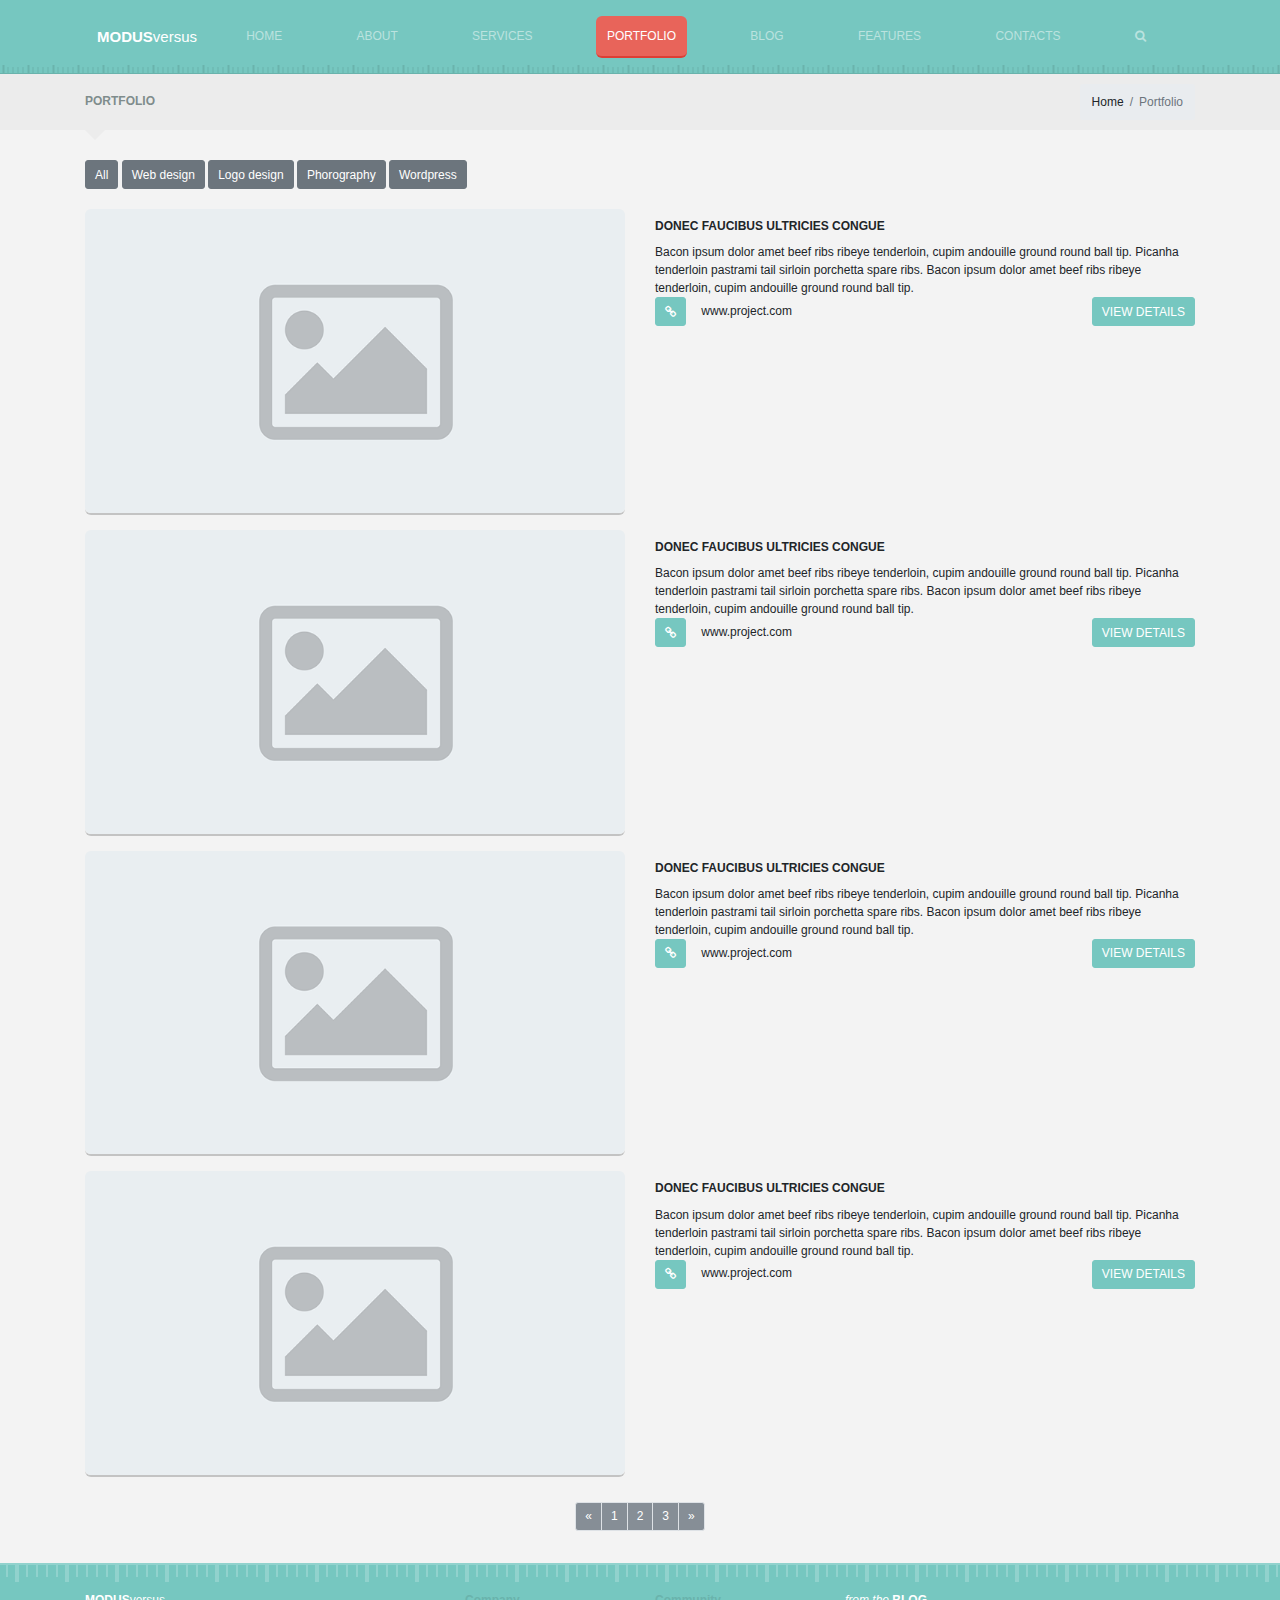
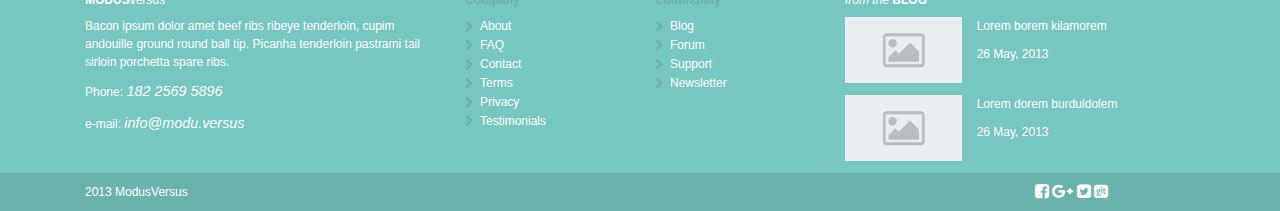
<file: portfolio.html>
<!DOCTYPE html>
<html>
    <head>
        <meta charset="utf-8">
        <meta name="viewport" content="width=device-width, initial-scale=1.0">
        <title>MODUSversus</title>
        <script src="https://code.jquery.com/jquery-3.2.1.js" integrity="sha256-DZAnKJ/6XZ9si04Hgrsxu/8s717jcIzLy3oi35EouyE=" crossorigin="anonymous"></script>
        <script type="text/javascript" src="https://maxcdn.bootstrapcdn.com/bootstrap/4.0.0-beta.3/js/bootstrap.min.js"></script>
        <link rel="stylesheet" href="https://maxcdn.bootstrapcdn.com/bootstrap/4.0.0-beta.3/css/bootstrap.min.css">
        <link rel="stylesheet" href="https://maxcdn.bootstrapcdn.com/font-awesome/4.7.0/css/font-awesome.min.css">
        <link href="https://fonts.googleapis.com/css?family=Open+Sans:400,800" rel="stylesheet">
        <link rel="stylesheet" href="css/style.css">
    </head>

    <body>
        <section class="sectionHeader bgRulerBottom">
            <div class="container">
                <nav class="navbar navbar-expand-md navbar-dark">
                    <a class="navbar-brand" href="index.html"><span class="font-weight-bold">MODUS</span>versus</a>
                    <button class="navbar-toggler" type="button" data-toggle="collapse" data-target="#navbarSupportedContent" aria-controls="navbarSupportedContent" aria-expanded="false" aria-label="Toggle navigation">
                    <span class="navbar-toggler-icon"></span>
                    </button>
                    <div class="collapse navbar-collapse" id="navbarSupportedContent">
                        <ul class="navbar-nav text-caps menu">
                            <li class="nav-item">
                                <a class="nav-link" href="index.html">Home</a>
                            </li>
                            <li class="nav-item">
                                <a class="nav-link" href="about.html">About</a>
                            </li>
                            <li class="nav-item">
                                <a class="nav-link" href="services.html">Services</a>
                            </li>
                            <li class="nav-item dropdown active">
                            <a class="nav-link dropdown-toggle" href="#" id="navbarDropdownMenuLink" data-toggle="dropdown" aria-haspopup="true" aria-expanded="false">Portfolio</a>
                                <div class="dropdown-menu" aria-labelledby="navbarDropdownMenuLink">
                                    <div class="triangle2 d-none d-md-block"></div>
                                    <div class="dropMenuStyle">
                                        <a class="dropdown-item" href="portfolio.html">Portfolio 1 column page</a>
                                        <a class="dropdown-item" href="portfolio2.html">Portfolio 2 column page</a>
                                        <a class="dropdown-item" href="portfolio3.html">Portfolio 3 column page</a>
                                        <a class="dropdown-item" href="portfolio4.html">Portfolio 4 column page</a>
                                    </div>
                                </div>
                            </li>
                            <li class="nav-item">
                                <a class="nav-link" href="blog.html">Blog</a>
                            </li>
                            <li class="nav-item">
                                <a class="nav-link" href="features.html">Features</a>
                            </li>
                            <li class="nav-item">
                                <a class="nav-link" href="contact.html">Contacts</a>
                            </li>
                            <li class="nav-item">
                                <a class="nav-link" href="#"><i class="fa fa-search" aria-hidden="true"></i></a>
                            </li>
                        </ul>
                    </div>
                </nav>
            </div>
        </section>

<!-- ============ END OF HEADER ============ -->

        <section class="bgColorLightGrey rowPadding10">
            <div class="container">
                <div class="row">
                    <div class="col-6">
                        <h3 class="text-caps text-grey font-weight-bold margin0">Portfolio</h3>
                    </div>
                    <div class="col-6">
                        <ol class="breadcrumb margin0 pull-right">
                            <li class="breadcrumb-item"><a href="index.html">Home</a></li>
                            <li class="breadcrumb-item active">Portfolio</li>
                        </ol>
                    </div>

                </div>
                <div class="triangle3"></div>
            </div>
        </section>

<!-- SECTION BREAK -->

        <section class="bgColorVeryLight rowPadding10">
            <div class="container">

            <div class="row rowPadding20">
                <div class="col-12">
                    <button class="btn btn-secondary text-white" type="button" name="button">All</button>
                    <button class="btn btn-secondary text-white" type="button" name="button">Web design</button>
                    <button class="btn btn-secondary text-white" type="button" name="button">Logo design</button>
                    <button class="btn btn-secondary text-white" type="button" name="button">Phorography</button>
                    <button class="btn btn-secondary text-white" type="button" name="button">Wordpress</button>
                </div>
            </div>

<!-- PROJECTS ROW -->

            <div class="row">
                <div class="col-md-6">
                    <div class="projectTab position-relative roundedCorner shadowBottom">
                        <img class="roundedCorner image-full" src="img/project/default-placeholder.png" alt="">
                        <div class="roundedCorner projectTabCaption">
                            <div class="projectTabCaptionContent text-center offsetMid">
                                <a href="#"><i class="fa fa-eye fa-3x" aria-hidden="true"></i></a>
                                <a href="#"><i class="fa fa-link fa-3x" aria-hidden="true"></i></a>
                                <p>Lorem ipsum</p>
                            </div>
                        </div>
                    </div>
                </div>
                <div class="col-md-6">
                    <div class="row">
                        <div class="col-md-12">
                            <h3 class="text-caps font-weight-bold">Donec faucibus ultricies congue</h3>
                            <p>Bacon ipsum dolor amet beef ribs ribeye tenderloin, cupim andouille ground round ball tip. Picanha tenderloin pastrami tail sirloin porchetta spare ribs. Bacon ipsum dolor amet beef ribs ribeye tenderloin, cupim andouille ground round ball tip.</p>
                        </div>
                        <div class="col-6">
                            <a href="#">
                                <button type="button" class="btn btn-info text-caps">
                                    <i class="fa fa-link fa-1x" aria-hidden="true"></i>
                                </button>
                                <p class="px-3 d-inline">www.project.com</p>
                            </a>
                        </div>
                        <div class="col-6 text-right">
                            <button type="button" class="btn btn-info text-caps">View details</button>
                        </div>
                    </div>
                </div>
            </div>

            <div class="row">
                <div class="col-md-6">
                    <div class="projectTab position-relative roundedCorner shadowBottom">
                        <img class="roundedCorner image-full" src="img/project/default-placeholder.png" alt="">
                        <div class="roundedCorner projectTabCaption">
                            <div class="projectTabCaptionContent text-center offsetMid">
                                <a href="#"><i class="fa fa-eye fa-3x" aria-hidden="true"></i></a>
                                <a href="#"><i class="fa fa-link fa-3x" aria-hidden="true"></i></a>
                                <p>Lorem ipsum</p>
                            </div>
                        </div>
                    </div>
                </div>
                <div class="col-md-6">
                    <div class="row">
                        <div class="col-md-12">
                            <h3 class="text-caps font-weight-bold">Donec faucibus ultricies congue</h3>
                            <p>Bacon ipsum dolor amet beef ribs ribeye tenderloin, cupim andouille ground round ball tip. Picanha tenderloin pastrami tail sirloin porchetta spare ribs. Bacon ipsum dolor amet beef ribs ribeye tenderloin, cupim andouille ground round ball tip.</p>
                        </div>
                        <div class="col-6">
                            <a href="#">
                                <button type="button" class="btn btn-info text-caps">
                                    <i class="fa fa-link fa-1x" aria-hidden="true"></i>
                                </button>
                                <p class="px-3 d-inline">www.project.com</p>
                            </a>
                        </div>
                        <div class="col-6 text-right">
                            <button type="button" class="btn btn-info text-caps">View details</button>
                        </div>
                    </div>
                </div>
            </div>

            <div class="row">
                <div class="col-md-6">
                    <div class="projectTab position-relative roundedCorner shadowBottom">
                        <img class="roundedCorner image-full" src="img/project/default-placeholder.png" alt="">
                        <div class="roundedCorner projectTabCaption">
                            <div class="projectTabCaptionContent text-center offsetMid">
                                <a href="#"><i class="fa fa-eye fa-3x" aria-hidden="true"></i></a>
                                <a href="#"><i class="fa fa-link fa-3x" aria-hidden="true"></i></a>
                                <p>Lorem ipsum</p>
                            </div>
                        </div>
                    </div>
                </div>

                <div class="col-md-6">
                    <div class="row">
                        <div class="col-md-12">
                            <h3 class="text-caps font-weight-bold">Donec faucibus ultricies congue</h3>
                            <p>Bacon ipsum dolor amet beef ribs ribeye tenderloin, cupim andouille ground round ball tip. Picanha tenderloin pastrami tail sirloin porchetta spare ribs. Bacon ipsum dolor amet beef ribs ribeye tenderloin, cupim andouille ground round ball tip.</p>
                        </div>
                        <div class="col-6">
                            <a href="#">
                                <button type="button" class="btn btn-info text-caps">
                                    <i class="fa fa-link fa-1x" aria-hidden="true"></i>
                                </button>
                                <p class="px-3 d-inline">www.project.com</p>
                            </a>
                        </div>
                        <div class="col-6 text-right">
                            <button type="button" class="btn btn-info text-caps">View details</button>
                        </div>
                    </div>
                </div>
            </div>

            <div class="row">
                <div class="col-md-6">
                    <div class="projectTab position-relative roundedCorner shadowBottom">
                        <img class="roundedCorner image-full" src="img/project/default-placeholder.png" alt="">
                        <div class="roundedCorner projectTabCaption">
                            <div class="projectTabCaptionContent text-center offsetMid">
                                <a href="#"><i class="fa fa-eye fa-3x" aria-hidden="true"></i></a>
                                <a href="#"><i class="fa fa-link fa-3x" aria-hidden="true"></i></a>
                                <p>Lorem ipsum</p>
                            </div>
                        </div>
                    </div>
                </div>

                <div class="col-md-6">
                    <div class="row">
                        <div class="col-md-12">
                            <h3 class="text-caps font-weight-bold">Donec faucibus ultricies congue</h3>
                            <p>Bacon ipsum dolor amet beef ribs ribeye tenderloin, cupim andouille ground round ball tip. Picanha tenderloin pastrami tail sirloin porchetta spare ribs. Bacon ipsum dolor amet beef ribs ribeye tenderloin, cupim andouille ground round ball tip.</p>
                        </div>
                        <div class="col-6">
                            <a href="#">
                                <button type="button" class="btn btn-info text-caps">
                                    <i class="fa fa-link fa-1x" aria-hidden="true"></i>
                                </button>
                                <p class="px-3 d-inline">www.project.com</p>
                            </a>
                        </div>
                        <div class="col-6 text-right">
                            <button type="button" class="btn btn-info text-caps">View details</button>
                        </div>
                    </div>
                </div>
            </div>

<!-- PAGINATION ROW -->

            <div class="row rowPadding10">
                <div class="col-12">
                    <nav aria-label="Page navigation">
                        <ul class="pagination justify-content-center">
                            <li class="page-item">
                                <a class="page-link" href="#" aria-label="Previous">
                                <span aria-hidden="true">&laquo;</span>
                                <span class="sr-only">Previous</span>
                                </a>
                            </li>
                            <li class="page-item"><a class="page-link" href="#">1</a></li>
                            <li class="page-item"><a class="page-link" href="#">2</a></li>
                            <li class="page-item"><a class="page-link" href="#">3</a></li>
                            <li class="page-item">
                                <a class="page-link" href="#" aria-label="Next">
                                <span aria-hidden="true">&raquo;</span>
                                <span class="sr-only">Next</span>
                                </a>
                            </li>
                        </ul>
                    </nav>
                </div>
            </div>
        </section>

<!-- ============ START OF FOOTER ============ -->

            <section class="sectionFooter bgRulerTop text-white">
                <div class="container">
                    <div class="row">
                        <div class="col-md-4">
                            <h3 class="rowPadding10"><span class="font-weight-bold">MODUS</span>versus</h3>
                            <p>Bacon ipsum dolor amet beef ribs ribeye tenderloin, cupim andouille ground round ball tip. Picanha tenderloin pastrami tail sirloin porchetta spare ribs.</p>
                            <p>Phone: <span class="text-italic" style="font-size: 1.2rem"><a href="tel:18225695896">182 2569 5896</a></span></p>
                            <p>e-mail: <span class="text-italic" style="font-size: 1.2rem"><a href="mailto:info@modu.versus">info@modu.versus</a></span></p>
                        </div>
                        <div class="col-md-2">
                            <h3 class="rowPadding10 text-darkGreen font-weight-bold">Company</h3>
                            <ul class="bulletArrow2">
                                <li><a href="#">About</a></li>
                                <li><a href="#">FAQ</a></li>
                                <li><a href="#">Contact</a></li>
                                <li><a href="#">Terms</a></li>
                                <li><a href="#">Privacy</a></li>
                                <li><a href="#">Testimonials</a></li>
                            </ul>
                        </div>
                        <div class="col-md-2">
                            <h3 class="rowPadding10 text-darkGreen font-weight-bold">Community</h3>
                            <ul class="bulletArrow2">
                                <li><a href="#">Blog</a></li>
                                <li><a href="#">Forum</a></li>
                                <li><a href="#">Support</a></li>
                                <li><a href="#">Newsletter</a></li>
                            </ul>
                        </div>
                        <div class="col-md-4">
                            <h3 class="rowPadding10"><span class="text-italic">from the </span><span class="text-caps font-weight-bold">blog</span></h3>

                            <div class="col-md-12">
                                <div class="row">
                                    <div class="col-4 px-0">
                                        <img class="img-fluid" src="img/project/default-placeholder.png" alt="">
                                    </div>
                                    <div class="col-8">
                                        <p>Lorem borem kilamorem</p>
                                        <p>26 May, 2013</p>
                                    </div>
                                </div>

                                <div class="row py-3">
                                    <div class="col-4 px-0">
                                        <img class="image-full" src="img/project/default-placeholder.png" alt="">
                                    </div>
                                    <div class="col-8">
                                        <p>Lorem dorem burduldolem</p>
                                        <p>26 May, 2013</p>
                                    </div>
                                </div>
                            </div>
                        </div>
                    </div>
                </div>

                <section class="sectionCopyrights">
                    <div class="container">
                        <div class="row rowPadding10">
                            <div class="col-8 col-md-10">
                                2013 ModusVersus
                            </div>
                            <div class="col-4 col-md-2">
                                <i class="fa fa-facebook-square fa-lg" aria-hidden="true"></i>
                                <i class="fa fa-google-plus fa-lg" aria-hidden="true"></i>
                                <i class="fa fa-twitter-square fa-lg" aria-hidden="true"></i>
                                <i class="fa fa-git-square fa-lg" aria-hidden="true"></i>
                            </div>
                        </div>
                    </div>
                </section>

            </section>

    </body>
</html>
</file>
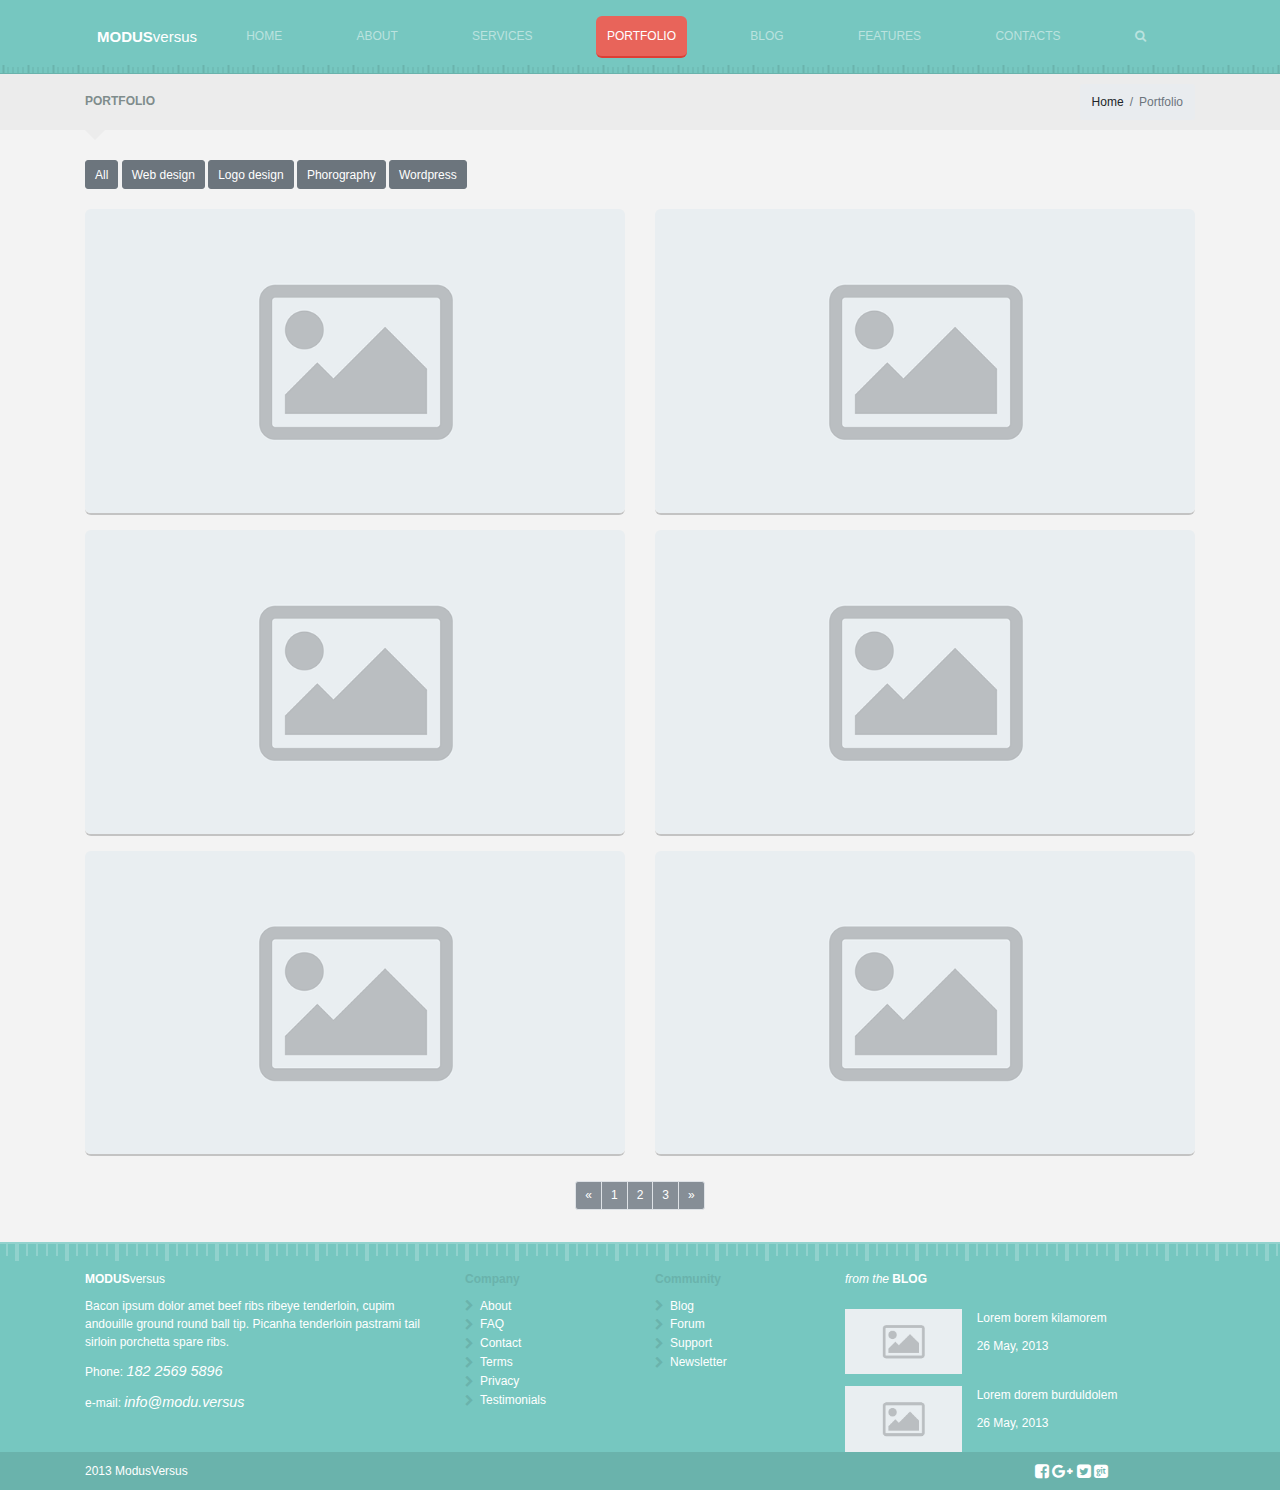
<file: portfolio2.html>
<!DOCTYPE html>
<html>
    <head>
        <meta charset="utf-8">
        <meta name="viewport" content="width=device-width, initial-scale=1.0">
        <title>MODUSversus</title>
        <script src="https://code.jquery.com/jquery-3.2.1.js" integrity="sha256-DZAnKJ/6XZ9si04Hgrsxu/8s717jcIzLy3oi35EouyE=" crossorigin="anonymous"></script>
        <script type="text/javascript" src="https://maxcdn.bootstrapcdn.com/bootstrap/4.0.0-beta.3/js/bootstrap.min.js"></script>
        <link rel="stylesheet" href="https://maxcdn.bootstrapcdn.com/bootstrap/4.0.0-beta.3/css/bootstrap.min.css">
        <link rel="stylesheet" href="https://maxcdn.bootstrapcdn.com/font-awesome/4.7.0/css/font-awesome.min.css">
        <link href="https://fonts.googleapis.com/css?family=Open+Sans:400,800" rel="stylesheet">
        <link rel="stylesheet" href="css/style.css">
    </head>

    <body>
        <section class="sectionHeader bgRulerBottom">
            <div class="container">
                <nav class="navbar navbar-expand-md navbar-dark">
                    <a class="navbar-brand" href="index.html"><span class="font-weight-bold">MODUS</span>versus</a>
                    <button class="navbar-toggler" type="button" data-toggle="collapse" data-target="#navbarSupportedContent" aria-controls="navbarSupportedContent" aria-expanded="false" aria-label="Toggle navigation">
                    <span class="navbar-toggler-icon"></span>
                    </button>
                    <div class="collapse navbar-collapse" id="navbarSupportedContent">
                        <ul class="navbar-nav text-caps menu">
                            <li class="nav-item">
                                <a class="nav-link" href="index.html">Home</a>
                            </li>
                            <li class="nav-item">
                                <a class="nav-link" href="about.html">About</a>
                            </li>
                            <li class="nav-item">
                                <a class="nav-link" href="services.html">Services</a>
                            </li>
                            <li class="nav-item dropdown active">
                            <a class="nav-link dropdown-toggle" href="#" id="navbarDropdownMenuLink" data-toggle="dropdown" aria-haspopup="true" aria-expanded="false">Portfolio</a>
                                <div class="dropdown-menu" aria-labelledby="navbarDropdownMenuLink">
                                    <div class="triangle2 d-none d-md-block"></div>
                                    <div class="dropMenuStyle">
                                        <a class="dropdown-item" href="portfolio.html">Portfolio 1 column page</a>
                                        <a class="dropdown-item" href="portfolio2.html">Portfolio 2 column page</a>
                                        <a class="dropdown-item" href="portfolio3.html">Portfolio 3 column page</a>
                                        <a class="dropdown-item" href="portfolio4.html">Portfolio 4 column page</a>
                                    </div>
                                </div>
                            </li>
                            <li class="nav-item">
                                <a class="nav-link" href="blog.html">Blog</a>
                            </li>
                            <li class="nav-item">
                                <a class="nav-link" href="features.html">Features</a>
                            </li>
                            <li class="nav-item">
                                <a class="nav-link" href="contact.html">Contacts</a>
                            </li>
                            <li class="nav-item">
                                <a class="nav-link" href="#"><i class="fa fa-search" aria-hidden="true"></i></a>
                            </li>
                        </ul>
                    </div>
                </nav>
            </div>
        </section>

<!-- ============ END OF HEADER ============ -->

        <section class="bgColorLightGrey rowPadding10">
            <div class="container">
                <div class="row">
                    <div class="col-6">
                        <h3 class="text-caps text-grey font-weight-bold margin0">Portfolio</h3>
                    </div>
                    <div class="col-6">
                        <ol class="breadcrumb margin0 pull-right">
                            <li class="breadcrumb-item"><a href="index.html">Home</a></li>
                            <li class="breadcrumb-item active">Portfolio</li>
                        </ol>
                    </div>

                </div>
                <div class="triangle3"></div>
            </div>
        </section>

<!-- SECTION BREAK -->

<section class="bgColorVeryLight rowPadding10">
    <div class="container">

        <div class="row rowPadding20">
            <div class="col-12">
                <button class="btn btn-secondary text-white" type="button" name="button">All</button>
                <button class="btn btn-secondary text-white" type="button" name="button">Web design</button>
                <button class="btn btn-secondary text-white" type="button" name="button">Logo design</button>
                <button class="btn btn-secondary text-white" type="button" name="button">Phorography</button>
                <button class="btn btn-secondary text-white" type="button" name="button">Wordpress</button>
            </div>
        </div>

<!-- PROJECTS ROW -->

        <div class="row">
            <div class="col-md-6">
                <div class="projectTab position-relative roundedCorner shadowBottom">
                    <img class="roundedCorner image-full" src="img/project/default-placeholder.png" alt="">
                    <div class="roundedCorner projectTabCaption">
                        <div class="projectTabCaptionContent text-center offsetMid">
                            <a href="#"><i class="fa fa-eye fa-3x" aria-hidden="true"></i></a>
                            <a href="#"><i class="fa fa-link fa-3x" aria-hidden="true"></i></a>
                            <p>Lorem ipsum</p>
                        </div>
                    </div>
                </div>
            </div>

            <div class="col-md-6">
                <div class="projectTab position-relative roundedCorner shadowBottom">
                    <img class="roundedCorner image-full" src="img/project/default-placeholder.png" alt="">
                    <div class="roundedCorner projectTabCaption">
                        <div class="projectTabCaptionContent text-center offsetMid">
                            <a href="#"><i class="fa fa-eye fa-3x" aria-hidden="true"></i></a>
                            <a href="#"><i class="fa fa-link fa-3x" aria-hidden="true"></i></a>
                            <p>Lorem ipsum</p>
                        </div>
                    </div>
                </div>
            </div>

            <div class="col-md-6">
                <div class="projectTab position-relative roundedCorner shadowBottom">
                    <img class="roundedCorner image-full" src="img/project/default-placeholder.png" alt="">
                    <div class="roundedCorner projectTabCaption">
                        <div class="projectTabCaptionContent text-center offsetMid">
                            <a href="#"><i class="fa fa-eye fa-3x" aria-hidden="true"></i></a>
                            <a href="#"><i class="fa fa-link fa-3x" aria-hidden="true"></i></a>
                            <p>Lorem ipsum</p>
                        </div>
                    </div>
                </div>
            </div>

            <div class="col-md-6">
                <div class="projectTab position-relative roundedCorner shadowBottom">
                    <img class="roundedCorner image-full" src="img/project/default-placeholder.png" alt="">
                    <div class="roundedCorner projectTabCaption">
                        <div class="projectTabCaptionContent text-center offsetMid">
                            <a href="#"><i class="fa fa-eye fa-3x" aria-hidden="true"></i></a>
                            <a href="#"><i class="fa fa-link fa-3x" aria-hidden="true"></i></a>
                            <p>Lorem ipsum</p>
                        </div>
                    </div>
                </div>
            </div>

            <div class="col-md-6">
                <div class="projectTab position-relative roundedCorner shadowBottom">
                    <img class="roundedCorner image-full" src="img/project/default-placeholder.png" alt="">
                    <div class="roundedCorner projectTabCaption">
                        <div class="projectTabCaptionContent text-center offsetMid">
                            <a href="#"><i class="fa fa-eye fa-3x" aria-hidden="true"></i></a>
                            <a href="#"><i class="fa fa-link fa-3x" aria-hidden="true"></i></a>
                            <p>Lorem ipsum</p>
                        </div>
                    </div>
                </div>
            </div>

            <div class="col-md-6">
                <div class="projectTab position-relative roundedCorner shadowBottom">
                    <img class="roundedCorner image-full" src="img/project/default-placeholder.png" alt="">
                    <div class="roundedCorner projectTabCaption">
                        <div class="projectTabCaptionContent text-center offsetMid">
                            <a href="#"><i class="fa fa-eye fa-3x" aria-hidden="true"></i></a>
                            <a href="#"><i class="fa fa-link fa-3x" aria-hidden="true"></i></a>
                            <p>Lorem ipsum</p>
                        </div>
                    </div>
                </div>
            </div>
        </div>

<!-- PAGINATION ROW -->

    <div class="row rowPadding10">
        <div class="col-12">

            <nav aria-label="Page navigation">
                <ul class="pagination justify-content-center">
                    <li class="page-item">
                        <a class="page-link" href="#" aria-label="Previous">
                        <span aria-hidden="true">&laquo;</span>
                        <span class="sr-only">Previous</span>
                        </a>
                    </li>
                    <li class="page-item"><a class="page-link" href="#">1</a></li>
                    <li class="page-item"><a class="page-link" href="#">2</a></li>
                    <li class="page-item"><a class="page-link" href="#">3</a></li>
                    <li class="page-item">
                        <a class="page-link" href="#" aria-label="Next">
                        <span aria-hidden="true">&raquo;</span>
                        <span class="sr-only">Next</span>
                        </a>
                    </li>
                </ul>
            </nav>

        </div>
    </div>
</section>

<!-- ============ START OF FOOTER ============ -->

            <section class="sectionFooter bgRulerTop text-white">
                <div class="container">
                    <div class="row">
                        <div class="col-md-4">
                            <h3 class="rowPadding10"><span class="font-weight-bold">MODUS</span>versus</h3>
                            <p>Bacon ipsum dolor amet beef ribs ribeye tenderloin, cupim andouille ground round ball tip. Picanha tenderloin pastrami tail sirloin porchetta spare ribs.</p>
                            <p>Phone: <span class="text-italic" style="font-size: 1.2rem">182 2569 5896</span></p>
                            <p>e-mail: <span class="text-italic" style="font-size: 1.2rem">info@modu.versus</span></p>
                        </div>
                        <div class="col-md-2">
                            <h3 class="rowPadding10 text-darkGreen font-weight-bold">Company</h3>
                            <ul class="bulletArrow2">
                                <li><a href="#">About</a></li>
                                <li><a href="#">FAQ</a></li>
                                <li><a href="#">Contact</a></li>
                                <li><a href="#">Terms</a></li>
                                <li><a href="#">Privacy</a></li>
                                <li><a href="#">Testimonials</a></li>
                            </ul>
                        </div>
                        <div class="col-md-2">
                            <h3 class="rowPadding10 text-darkGreen font-weight-bold">Community</h3>
                            <ul class="bulletArrow2">
                                <li><a href="#">Blog</a></li>
                                <li><a href="#">Forum</a></li>
                                <li><a href="#">Support</a></li>
                                <li><a href="#">Newsletter</a></li>
                            </ul>
                        </div>
                        <div class="col-md-4">
                            <h3 class="rowPadding10"><span class="text-italic">from the </span><span class="text-caps font-weight-bold">blog</span></h3>

                            <div class="col-md-12">
                                <div class="row py-3">
                                    <div class="col-4 px-0">
                                        <img class="img-fluid" src="img/project/default-placeholder.png" alt="">
                                    </div>
                                    <div class="col-8">
                                        <p>Lorem borem kilamorem</p>
                                        <p>26 May, 2013</p>
                                    </div>
                                </div>

                                <div class="row">
                                    <div class="col-4 px-0">
                                        <img class="image-full" src="img/project/default-placeholder.png" alt="">
                                    </div>
                                    <div class="col-8">
                                        <p>Lorem dorem burduldolem</p>
                                        <p>26 May, 2013</p>
                                    </div>
                                </div>
                            </div>
                        </div>
                    </div>
                </div>

                <section class="sectionCopyrights">
                    <div class="container">
                        <div class="row rowPadding10">
                            <div class="col-8 col-md-10">
                                2013 ModusVersus
                            </div>
                            <div class="col-4 col-md-2">
                                <i class="fa fa-facebook-square fa-lg" aria-hidden="true"></i>
                                <i class="fa fa-google-plus fa-lg" aria-hidden="true"></i>
                                <i class="fa fa-twitter-square fa-lg" aria-hidden="true"></i>
                                <i class="fa fa-git-square fa-lg" aria-hidden="true"></i>
                            </div>
                        </div>
                    </div>
                </section>

            </section>

    </body>
</html>
</file>
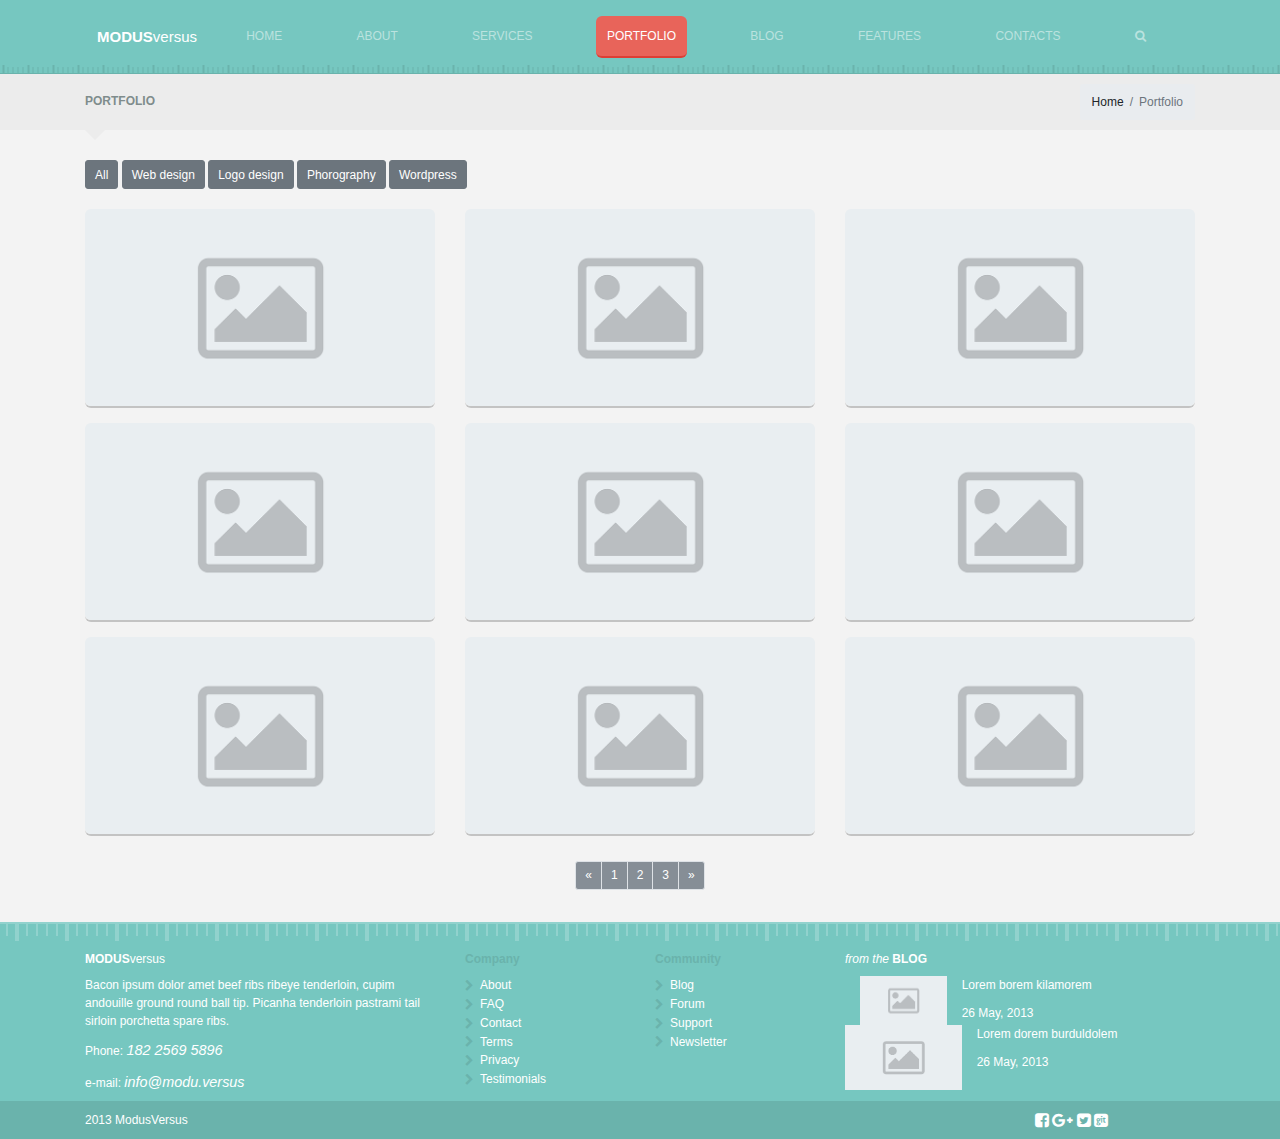
<file: portfolio3.html>
<!DOCTYPE html>
<html>
    <head>
        <meta charset="utf-8">
        <meta name="viewport" content="width=device-width, initial-scale=1.0">
        <title>MODUSversus</title>
        <script src="https://code.jquery.com/jquery-3.2.1.js" integrity="sha256-DZAnKJ/6XZ9si04Hgrsxu/8s717jcIzLy3oi35EouyE=" crossorigin="anonymous"></script>
        <script type="text/javascript" src="https://maxcdn.bootstrapcdn.com/bootstrap/4.0.0-beta.3/js/bootstrap.min.js"></script>
        <link rel="stylesheet" href="https://maxcdn.bootstrapcdn.com/bootstrap/4.0.0-beta.3/css/bootstrap.min.css">
        <link rel="stylesheet" href="https://maxcdn.bootstrapcdn.com/font-awesome/4.7.0/css/font-awesome.min.css">
        <link href="https://fonts.googleapis.com/css?family=Open+Sans:400,800" rel="stylesheet">
        <link rel="stylesheet" href="css/style.css">
    </head>

    <body>
        <section class="sectionHeader bgRulerBottom">
            <div class="container">
                <nav class="navbar navbar-expand-md navbar-dark">
                    <a class="navbar-brand" href="index.html"><span class="font-weight-bold">MODUS</span>versus</a>
                    <button class="navbar-toggler" type="button" data-toggle="collapse" data-target="#navbarSupportedContent" aria-controls="navbarSupportedContent" aria-expanded="false" aria-label="Toggle navigation">
                    <span class="navbar-toggler-icon"></span>
                    </button>
                    <div class="collapse navbar-collapse" id="navbarSupportedContent">
                        <ul class="navbar-nav text-caps menu">
                            <li class="nav-item">
                                <a class="nav-link" href="index.html">Home</a>
                            </li>
                            <li class="nav-item">
                                <a class="nav-link" href="about.html">About</a>
                            </li>
                            <li class="nav-item">
                                <a class="nav-link" href="services.html">Services</a>
                            </li>
                            <li class="nav-item dropdown active">
                            <a class="nav-link dropdown-toggle" href="#" id="navbarDropdownMenuLink" data-toggle="dropdown" aria-haspopup="true" aria-expanded="false">Portfolio</a>
                                <div class="dropdown-menu" aria-labelledby="navbarDropdownMenuLink">
                                    <div class="triangle2 d-none d-md-block"></div>
                                    <div class="dropMenuStyle">
                                        <a class="dropdown-item" href="portfolio.html">Portfolio 1 column page</a>
                                        <a class="dropdown-item" href="portfolio2.html">Portfolio 2 column page</a>
                                        <a class="dropdown-item" href="portfolio3.html">Portfolio 3 column page</a>
                                        <a class="dropdown-item" href="portfolio4.html">Portfolio 4 column page</a>
                                    </div>
                                </div>
                            </li>
                            <li class="nav-item">
                                <a class="nav-link" href="#">Blog</a>
                            </li>
                            <li class="nav-item">
                                <a class="nav-link" href="features.html">Features</a>
                            </li>
                            <li class="nav-item">
                                <a class="nav-link" href="contact.html">Contacts</a>
                            </li>
                            <li class="nav-item">
                                <a class="nav-link" href="#"><i class="fa fa-search" aria-hidden="true"></i></a>
                            </li>
                        </ul>
                    </div>
                </nav>
            </div>
        </section>

<!-- ============ END OF HEADER ============ -->

        <section class="bgColorLightGrey rowPadding10">
            <div class="container">
                <div class="row">
                    <div class="col-6">
                        <h3 class="text-caps text-grey font-weight-bold margin0">Portfolio</h3>
                    </div>
                    <div class="col-6">
                        <ol class="breadcrumb margin0 pull-right">
                            <li class="breadcrumb-item"><a href="index.html">Home</a></li>
                            <li class="breadcrumb-item active">Portfolio</li>
                        </ol>
                    </div>

                </div>
                <div class="triangle3"></div>
            </div>
        </section>

<!-- SECTION BREAK -->

<section class="bgColorVeryLight rowPadding10">
    <div class="container">

        <div class="row rowPadding20">
            <div class="col-12">
                <button class="btn btn-secondary text-white" type="button" name="button">All</button>
                <button class="btn btn-secondary text-white" type="button" name="button">Web design</button>
                <button class="btn btn-secondary text-white" type="button" name="button">Logo design</button>
                <button class="btn btn-secondary text-white" type="button" name="button">Phorography</button>
                <button class="btn btn-secondary text-white" type="button" name="button">Wordpress</button>
            </div>
        </div>

<!-- PROJECTS ROW -->

        <div class="row">
            <div class="col-md-4">
                <div class="projectTab position-relative roundedCorner shadowBottom">
                    <img class="roundedCorner image-full" src="img/project/default-placeholder.png" alt="">
                    <div class="roundedCorner projectTabCaption">
                        <div class="projectTabCaptionContent text-center offsetMid">
                            <a href="#"><i class="fa fa-eye fa-3x" aria-hidden="true"></i></a>
                            <a href="#"><i class="fa fa-link fa-3x" aria-hidden="true"></i></a>
                            <p>Lorem ipsum</p>
                        </div>
                    </div>
                </div>
            </div>

            <div class="col-md-4">
                <div class="projectTab position-relative roundedCorner shadowBottom">
                    <img class="roundedCorner image-full" src="img/project/default-placeholder.png" alt="">
                    <div class="roundedCorner projectTabCaption">
                        <div class="projectTabCaptionContent text-center offsetMid">
                            <a href="#"><i class="fa fa-eye fa-3x" aria-hidden="true"></i></a>
                            <a href="#"><i class="fa fa-link fa-3x" aria-hidden="true"></i></a>
                            <p>Lorem ipsum</p>
                        </div>
                    </div>
                </div>
            </div>

            <div class="col-md-4">
                <div class="projectTab position-relative roundedCorner shadowBottom">
                    <img class="roundedCorner image-full" src="img/project/default-placeholder.png" alt="">
                    <div class="roundedCorner projectTabCaption">
                        <div class="projectTabCaptionContent text-center offsetMid">
                            <a href="#"><i class="fa fa-eye fa-3x" aria-hidden="true"></i></a>
                            <a href="#"><i class="fa fa-link fa-3x" aria-hidden="true"></i></a>
                            <p>Lorem ipsum</p>
                        </div>
                    </div>
                </div>
            </div>

            <div class="col-md-4">
                <div class="projectTab position-relative roundedCorner shadowBottom">
                    <img class="roundedCorner image-full" src="img/project/default-placeholder.png" alt="">
                    <div class="roundedCorner projectTabCaption">
                        <div class="projectTabCaptionContent text-center offsetMid">
                            <a href="#"><i class="fa fa-eye fa-3x" aria-hidden="true"></i></a>
                            <a href="#"><i class="fa fa-link fa-3x" aria-hidden="true"></i></a>
                            <p>Lorem ipsum</p>
                        </div>
                    </div>
                </div>
            </div>

            <div class="col-md-4">
                <div class="projectTab position-relative roundedCorner shadowBottom">
                    <img class="roundedCorner image-full" src="img/project/default-placeholder.png" alt="">
                    <div class="roundedCorner projectTabCaption">
                        <div class="projectTabCaptionContent text-center offsetMid">
                            <a href="#"><i class="fa fa-eye fa-3x" aria-hidden="true"></i></a>
                            <a href="#"><i class="fa fa-link fa-3x" aria-hidden="true"></i></a>
                            <p>Lorem ipsum</p>
                        </div>
                    </div>
                </div>
            </div>

            <div class="col-md-4">
                <div class="projectTab position-relative roundedCorner shadowBottom">
                    <img class="roundedCorner image-full" src="img/project/default-placeholder.png" alt="">
                    <div class="roundedCorner projectTabCaption">
                        <div class="projectTabCaptionContent text-center offsetMid">
                            <a href="#"><i class="fa fa-eye fa-3x" aria-hidden="true"></i></a>
                            <a href="#"><i class="fa fa-link fa-3x" aria-hidden="true"></i></a>
                            <p>Lorem ipsum</p>
                        </div>
                    </div>
                </div>
            </div>

            <div class="col-md-4">
                <div class="projectTab position-relative roundedCorner shadowBottom">
                    <img class="roundedCorner image-full" src="img/project/default-placeholder.png" alt="">
                    <div class="roundedCorner projectTabCaption">
                        <div class="projectTabCaptionContent text-center offsetMid">
                            <a href="#"><i class="fa fa-eye fa-3x" aria-hidden="true"></i></a>
                            <a href="#"><i class="fa fa-link fa-3x" aria-hidden="true"></i></a>
                            <p>Lorem ipsum</p>
                        </div>
                    </div>
                </div>
            </div>

            <div class="col-md-4">
                <div class="projectTab position-relative roundedCorner shadowBottom">
                    <img class="roundedCorner image-full" src="img/project/default-placeholder.png" alt="">
                    <div class="roundedCorner projectTabCaption">
                        <div class="projectTabCaptionContent text-center offsetMid">
                            <a href="#"><i class="fa fa-eye fa-3x" aria-hidden="true"></i></a>
                            <a href="#"><i class="fa fa-link fa-3x" aria-hidden="true"></i></a>
                            <p>Lorem ipsum</p>
                        </div>
                    </div>
                </div>
            </div>

            <div class="col-md-4">
                <div class="projectTab position-relative roundedCorner shadowBottom">
                    <img class="roundedCorner image-full" src="img/project/default-placeholder.png" alt="">
                    <div class="roundedCorner projectTabCaption">
                        <div class="projectTabCaptionContent text-center offsetMid">
                            <a href="#"><i class="fa fa-eye fa-3x" aria-hidden="true"></i></a>
                            <a href="#"><i class="fa fa-link fa-3x" aria-hidden="true"></i></a>
                            <p>Lorem ipsum</p>
                        </div>
                    </div>
                </div>
            </div>
        </div>

<!-- PAGINATION ROW -->

    <div class="row rowPadding10">
        <div class="col-12">

            <nav aria-label="Page navigation">
                <ul class="pagination justify-content-center">
                    <li class="page-item">
                        <a class="page-link" href="#" aria-label="Previous">
                        <span aria-hidden="true">&laquo;</span>
                        <span class="sr-only">Previous</span>
                        </a>
                    </li>
                    <li class="page-item"><a class="page-link" href="#">1</a></li>
                    <li class="page-item"><a class="page-link" href="#">2</a></li>
                    <li class="page-item"><a class="page-link" href="#">3</a></li>
                    <li class="page-item">
                        <a class="page-link" href="#" aria-label="Next">
                        <span aria-hidden="true">&raquo;</span>
                        <span class="sr-only">Next</span>
                        </a>
                    </li>
                </ul>
            </nav>

        </div>

    </div>
</section>

<!-- ============ START OF FOOTER ============ -->

            <section class="sectionFooter bgRulerTop text-white">
                <div class="container">
                    <div class="row">
                        <div class="col-md-4">
                            <h3 class="rowPadding10"><span class="font-weight-bold">MODUS</span>versus</h3>
                            <p>Bacon ipsum dolor amet beef ribs ribeye tenderloin, cupim andouille ground round ball tip. Picanha tenderloin pastrami tail sirloin porchetta spare ribs.</p>
                            <p>Phone: <span class="text-italic" style="font-size: 1.2rem">182 2569 5896</span></p>
                            <p>e-mail: <span class="text-italic" style="font-size: 1.2rem">info@modu.versus</span></p>
                        </div>
                        <div class="col-md-2">
                            <h3 class="rowPadding10 text-darkGreen font-weight-bold">Company</h3>
                            <ul class="bulletArrow2">
                                <li><a href="#">About</a></li>
                                <li><a href="#">FAQ</a></li>
                                <li><a href="#">Contact</a></li>
                                <li><a href="#">Terms</a></li>
                                <li><a href="#">Privacy</a></li>
                                <li><a href="#">Testimonials</a></li>
                            </ul>
                        </div>
                        <div class="col-md-2">
                            <h3 class="rowPadding10 text-darkGreen font-weight-bold">Community</h3>
                            <ul class="bulletArrow2">
                                <li><a href="#">Blog</a></li>
                                <li><a href="#">Forum</a></li>
                                <li><a href="#">Support</a></li>
                                <li><a href="#">Newsletter</a></li>
                            </ul>
                        </div>
                        <div class="col-md-4">
                            <h3 class="rowPadding10"><span class="text-italic">from the </span><span class="text-caps font-weight-bold">blog</span></h3>

                            <div class="col-md-12">
                                <div class="row py-0">
                                    <div class="col-4">
                                        <img class="img-fluid" src="img/project/default-placeholder.png" alt="">
                                    </div>
                                    <div class="col-8 px-0">
                                        <p>Lorem borem kilamorem</p>
                                        <p>26 May, 2013</p>
                                    </div>
                                </div>

                                <div class="row">
                                    <div class="col-4 px-0">
                                        <img class="image-full" src="img/project/default-placeholder.png" alt="">
                                    </div>
                                    <div class="col-8">
                                        <p>Lorem dorem burduldolem</p>
                                        <p>26 May, 2013</p>
                                    </div>
                                </div>
                            </div>
                        </div>
                    </div>
                </div>

                <section class="sectionCopyrights">
                    <div class="container">
                        <div class="row rowPadding10">
                            <div class="col-8 col-md-10">
                                2013 ModusVersus
                            </div>
                            <div class="col-4 col-md-2">
                                <i class="fa fa-facebook-square fa-lg" aria-hidden="true"></i>
                                <i class="fa fa-google-plus fa-lg" aria-hidden="true"></i>
                                <i class="fa fa-twitter-square fa-lg" aria-hidden="true"></i>
                                <i class="fa fa-git-square fa-lg" aria-hidden="true"></i>
                            </div>
                        </div>
                    </div>
                </section>

            </section>

    </body>
</html>
</file>
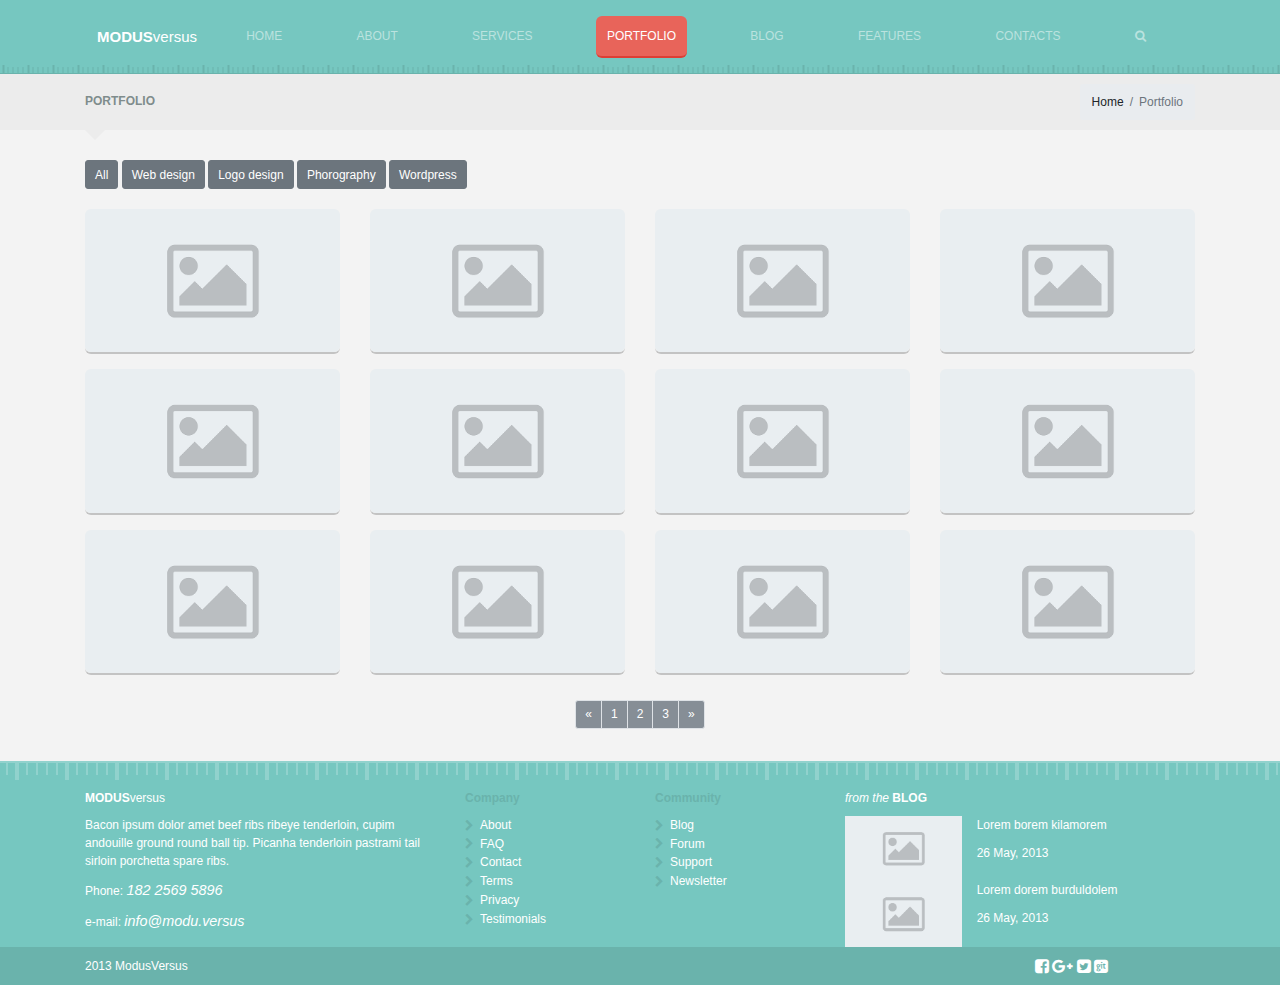
<file: portfolio4.html>
<!DOCTYPE html>
<html>
    <head>
        <meta charset="utf-8">
        <meta name="viewport" content="width=device-width, initial-scale=1.0">
        <title>MODUSversus</title>
        <script src="https://code.jquery.com/jquery-3.2.1.js" integrity="sha256-DZAnKJ/6XZ9si04Hgrsxu/8s717jcIzLy3oi35EouyE=" crossorigin="anonymous"></script>
        <script type="text/javascript" src="https://maxcdn.bootstrapcdn.com/bootstrap/4.0.0-beta.3/js/bootstrap.min.js"></script>
        <link rel="stylesheet" href="https://maxcdn.bootstrapcdn.com/bootstrap/4.0.0-beta.3/css/bootstrap.min.css">
        <link rel="stylesheet" href="https://maxcdn.bootstrapcdn.com/font-awesome/4.7.0/css/font-awesome.min.css">
        <link href="https://fonts.googleapis.com/css?family=Open+Sans:400,800" rel="stylesheet">
        <link rel="stylesheet" href="css/style.css">
    </head>

    <body>
        <section class="sectionHeader bgRulerBottom">
            <div class="container">
                <nav class="navbar navbar-expand-md navbar-dark">
                    <a class="navbar-brand" href="index.html"><span class="font-weight-bold">MODUS</span>versus</a>
                    <button class="navbar-toggler" type="button" data-toggle="collapse" data-target="#navbarSupportedContent" aria-controls="navbarSupportedContent" aria-expanded="false" aria-label="Toggle navigation">
                    <span class="navbar-toggler-icon"></span>
                    </button>
                    <div class="collapse navbar-collapse" id="navbarSupportedContent">
                        <ul class="navbar-nav text-caps menu">
                            <li class="nav-item">
                                <a class="nav-link" href="index.html">Home</a>
                            </li>
                            <li class="nav-item">
                                <a class="nav-link" href="about.html">About</a>
                            </li>
                            <li class="nav-item">
                                <a class="nav-link" href="services.html">Services</a>
                            </li>
                            <li class="nav-item dropdown active">
                            <a class="nav-link dropdown-toggle" href="#" id="navbarDropdownMenuLink" data-toggle="dropdown" aria-haspopup="true" aria-expanded="false">Portfolio</a>
                                <div class="dropdown-menu" aria-labelledby="navbarDropdownMenuLink">
                                    <div class="triangle2 d-none d-md-block"></div>
                                    <div class="dropMenuStyle">
                                        <a class="dropdown-item" href="portfolio.html">Portfolio 1 column page</a>
                                        <a class="dropdown-item" href="portfolio2.html">Portfolio 2 column page</a>
                                        <a class="dropdown-item" href="portfolio3.html">Portfolio 3 column page</a>
                                        <a class="dropdown-item" href="portfolio4.html">Portfolio 4 column page</a>
                                    </div>
                                </div>
                            </li>
                            <li class="nav-item">
                                <a class="nav-link" href="blog.html">Blog</a>
                            </li>
                            <li class="nav-item">
                                <a class="nav-link" href="features.html">Features</a>
                            </li>
                            <li class="nav-item">
                                <a class="nav-link" href="contact.html">Contacts</a>
                            </li>
                            <li class="nav-item">
                                <a class="nav-link" href="#"><i class="fa fa-search" aria-hidden="true"></i></a>
                            </li>
                        </ul>
                    </div>
                </nav>
            </div>
        </section>

<!-- ============ END OF HEADER ============ -->

        <section class="bgColorLightGrey rowPadding10">
            <div class="container">
                <div class="row">
                    <div class="col-6">
                        <h3 class="text-caps text-grey font-weight-bold margin0">Portfolio</h3>
                    </div>
                    <div class="col-6">
                        <ol class="breadcrumb margin0 pull-right">
                            <li class="breadcrumb-item"><a href="index.html">Home</a></li>
                            <li class="breadcrumb-item active">Portfolio</li>
                        </ol>
                    </div>

                </div>
                <div class="triangle3"></div>
            </div>
        </section>

<!-- SECTION BREAK -->

<section class="bgColorVeryLight rowPadding10">
    <div class="container">

        <div class="row rowPadding20">
            <div class="col-12">
                <button class="btn btn-secondary text-white" type="button" name="button">All</button>
                <button class="btn btn-secondary text-white" type="button" name="button">Web design</button>
                <button class="btn btn-secondary text-white" type="button" name="button">Logo design</button>
                <button class="btn btn-secondary text-white" type="button" name="button">Phorography</button>
                <button class="btn btn-secondary text-white" type="button" name="button">Wordpress</button>
            </div>
        </div>

<!-- PROJECTS ROW -->

        <div class="row">
            <div class="col-md-3">
                <div class="projectTab position-relative roundedCorner shadowBottom">
                    <img class="roundedCorner image-full" src="img/project/default-placeholder.png" alt="">
                    <div class="roundedCorner projectTabCaption">
                        <div class="projectTabCaptionContent text-center offsetMid">
                            <a href="#"><i class="fa fa-eye fa-3x" aria-hidden="true"></i></a>
                            <a href="#"><i class="fa fa-link fa-3x" aria-hidden="true"></i></a>
                            <p>Lorem ipsum</p>
                        </div>
                    </div>
                </div>
            </div>

            <div class="col-md-3">
                <div class="projectTab position-relative roundedCorner shadowBottom">
                    <img class="roundedCorner image-full" src="img/project/default-placeholder.png" alt="">
                    <div class="roundedCorner projectTabCaption">
                        <div class="projectTabCaptionContent text-center offsetMid">
                            <a href="#"><i class="fa fa-eye fa-3x" aria-hidden="true"></i></a>
                            <a href="#"><i class="fa fa-link fa-3x" aria-hidden="true"></i></a>
                            <p>Lorem ipsum</p>
                        </div>
                    </div>
                </div>
            </div>

            <div class="col-md-3">
                <div class="projectTab position-relative roundedCorner shadowBottom">
                    <img class="roundedCorner image-full" src="img/project/default-placeholder.png" alt="">
                    <div class="roundedCorner projectTabCaption">
                        <div class="projectTabCaptionContent text-center offsetMid">
                            <a href="#"><i class="fa fa-eye fa-3x" aria-hidden="true"></i></a>
                            <a href="#"><i class="fa fa-link fa-3x" aria-hidden="true"></i></a>
                            <p>Lorem ipsum</p>
                        </div>
                    </div>
                </div>
            </div>

            <div class="col-md-3">
                <div class="projectTab position-relative roundedCorner shadowBottom">
                    <img class="roundedCorner image-full" src="img/project/default-placeholder.png" alt="">
                    <div class="roundedCorner projectTabCaption">
                        <div class="projectTabCaptionContent text-center offsetMid">
                            <a href="#"><i class="fa fa-eye fa-3x" aria-hidden="true"></i></a>
                            <a href="#"><i class="fa fa-link fa-3x" aria-hidden="true"></i></a>
                            <p>Lorem ipsum</p>
                        </div>
                    </div>
                </div>
            </div>

            <div class="col-md-3">
                <div class="projectTab position-relative roundedCorner shadowBottom">
                    <img class="roundedCorner image-full" src="img/project/default-placeholder.png" alt="">
                    <div class="roundedCorner projectTabCaption">
                        <div class="projectTabCaptionContent text-center offsetMid">
                            <a href="#"><i class="fa fa-eye fa-3x" aria-hidden="true"></i></a>
                            <a href="#"><i class="fa fa-link fa-3x" aria-hidden="true"></i></a>
                            <p>Lorem ipsum</p>
                        </div>
                    </div>
                </div>
            </div>

            <div class="col-md-3">
                <div class="projectTab position-relative roundedCorner shadowBottom">
                    <img class="roundedCorner image-full" src="img/project/default-placeholder.png" alt="">
                    <div class="roundedCorner projectTabCaption">
                        <div class="projectTabCaptionContent text-center offsetMid">
                            <a href="#"><i class="fa fa-eye fa-3x" aria-hidden="true"></i></a>
                            <a href="#"><i class="fa fa-link fa-3x" aria-hidden="true"></i></a>
                            <p>Lorem ipsum</p>
                        </div>
                    </div>
                </div>
            </div>

            <div class="col-md-3">
                <div class="projectTab position-relative roundedCorner shadowBottom">
                    <img class="roundedCorner image-full" src="img/project/default-placeholder.png" alt="">
                    <div class="roundedCorner projectTabCaption">
                        <div class="projectTabCaptionContent text-center offsetMid">
                            <a href="#"><i class="fa fa-eye fa-3x" aria-hidden="true"></i></a>
                            <a href="#"><i class="fa fa-link fa-3x" aria-hidden="true"></i></a>
                            <p>Lorem ipsum</p>
                        </div>
                    </div>
                </div>
            </div>

            <div class="col-md-3">
                <div class="projectTab position-relative roundedCorner shadowBottom">
                    <img class="roundedCorner image-full" src="img/project/default-placeholder.png" alt="">
                    <div class="roundedCorner projectTabCaption">
                        <div class="projectTabCaptionContent text-center offsetMid">
                            <a href="#"><i class="fa fa-eye fa-3x" aria-hidden="true"></i></a>
                            <a href="#"><i class="fa fa-link fa-3x" aria-hidden="true"></i></a>
                            <p>Lorem ipsum</p>
                        </div>
                    </div>
                </div>
            </div>

            <div class="col-md-3">
                <div class="projectTab position-relative roundedCorner shadowBottom">
                    <img class="roundedCorner image-full" src="img/project/default-placeholder.png" alt="">
                    <div class="roundedCorner projectTabCaption">
                        <div class="projectTabCaptionContent text-center offsetMid">
                            <a href="#"><i class="fa fa-eye fa-3x" aria-hidden="true"></i></a>
                            <a href="#"><i class="fa fa-link fa-3x" aria-hidden="true"></i></a>
                            <p>Lorem ipsum</p>
                        </div>
                    </div>
                </div>
            </div>

            <div class="col-md-3">
                <div class="projectTab position-relative roundedCorner shadowBottom">
                    <img class="roundedCorner image-full" src="img/project/default-placeholder.png" alt="">
                    <div class="roundedCorner projectTabCaption">
                        <div class="projectTabCaptionContent text-center offsetMid">
                            <a href="#"><i class="fa fa-eye fa-3x" aria-hidden="true"></i></a>
                            <a href="#"><i class="fa fa-link fa-3x" aria-hidden="true"></i></a>
                            <p>Lorem ipsum</p>
                        </div>
                    </div>
                </div>
            </div>

            <div class="col-md-3">
                <div class="projectTab position-relative roundedCorner shadowBottom">
                    <img class="roundedCorner image-full" src="img/project/default-placeholder.png" alt="">
                    <div class="roundedCorner projectTabCaption">
                        <div class="projectTabCaptionContent text-center offsetMid">
                            <a href="#"><i class="fa fa-eye fa-3x" aria-hidden="true"></i></a>
                            <a href="#"><i class="fa fa-link fa-3x" aria-hidden="true"></i></a>
                            <p>Lorem ipsum</p>
                        </div>
                    </div>
                </div>
            </div>

            <div class="col-md-3">
                <div class="projectTab position-relative roundedCorner shadowBottom">
                    <img class="roundedCorner image-full" src="img/project/default-placeholder.png" alt="">
                    <div class="roundedCorner projectTabCaption">
                        <div class="projectTabCaptionContent text-center offsetMid">
                            <a href="#"><i class="fa fa-eye fa-3x" aria-hidden="true"></i></a>
                            <a href="#"><i class="fa fa-link fa-3x" aria-hidden="true"></i></a>
                            <p>Lorem ipsum</p>
                        </div>
                    </div>
                </div>
            </div>

        </div>

<!-- PAGINATION ROW -->

    <div class="row rowPadding10">
        <div class="col-12">

            <nav aria-label="Page navigation">
                <ul class="pagination justify-content-center">
                    <li class="page-item">
                        <a class="page-link" href="#" aria-label="Previous">
                        <span aria-hidden="true">&laquo;</span>
                        <span class="sr-only">Previous</span>
                        </a>
                    </li>
                    <li class="page-item"><a class="page-link" href="#">1</a></li>
                    <li class="page-item"><a class="page-link" href="#">2</a></li>
                    <li class="page-item"><a class="page-link" href="#">3</a></li>
                    <li class="page-item">
                        <a class="page-link" href="#" aria-label="Next">
                        <span aria-hidden="true">&raquo;</span>
                        <span class="sr-only">Next</span>
                        </a>
                    </li>
                </ul>
            </nav>

    </div>



    </div>
</section>

<!-- ============ START OF FOOTER ============ -->

            <section class="sectionFooter bgRulerTop text-white">
                <div class="container">
                    <div class="row">
                        <div class="col-md-4">
                            <h3 class="rowPadding10"><span class="font-weight-bold">MODUS</span>versus</h3>
                            <p>Bacon ipsum dolor amet beef ribs ribeye tenderloin, cupim andouille ground round ball tip. Picanha tenderloin pastrami tail sirloin porchetta spare ribs.</p>
                            <p>Phone: <span class="text-italic" style="font-size: 1.2rem">182 2569 5896</span></p>
                            <p>e-mail: <span class="text-italic" style="font-size: 1.2rem">info@modu.versus</span></p>
                        </div>
                        <div class="col-md-2">
                            <h3 class="rowPadding10 text-darkGreen font-weight-bold">Company</h3>
                            <ul class="bulletArrow2">
                                <li><a href="#">About</a></li>
                                <li><a href="#">FAQ</a></li>
                                <li><a href="#">Contact</a></li>
                                <li><a href="#">Terms</a></li>
                                <li><a href="#">Privacy</a></li>
                                <li><a href="#">Testimonials</a></li>
                            </ul>
                        </div>
                        <div class="col-md-2">
                            <h3 class="rowPadding10 text-darkGreen font-weight-bold">Community</h3>
                            <ul class="bulletArrow2">
                                <li><a href="#">Blog</a></li>
                                <li><a href="#">Forum</a></li>
                                <li><a href="#">Support</a></li>
                                <li><a href="#">Newsletter</a></li>
                            </ul>
                        </div>
                        <div class="col-md-4">
                            <h3 class="rowPadding10"><span class="text-italic">from the </span><span class="text-caps font-weight-bold">blog</span></h3>

                            <div class="col-md-12">
                                <div class="row py-0">
                                    <div class="col-4 px-0">
                                        <img class="img-fluid" src="img/project/default-placeholder.png" alt="">
                                    </div>
                                    <div class="col-8">
                                        <p>Lorem borem kilamorem</p>
                                        <p>26 May, 2013</p>
                                    </div>
                                </div>

                                <div class="row">
                                    <div class="col-4 px-0">
                                        <img class="image-full" src="img/project/default-placeholder.png" alt="">
                                    </div>
                                    <div class="col-8">
                                        <p>Lorem dorem burduldolem</p>
                                        <p>26 May, 2013</p>
                                    </div>
                                </div>
                            </div>
                        </div>
                    </div>
                </div>

                <section class="sectionCopyrights">
                    <div class="container">
                        <div class="row rowPadding10">
                            <div class="col-8 col-md-10">
                                2013 ModusVersus
                            </div>
                            <div class="col-4 col-md-2">
                                <i class="fa fa-facebook-square fa-lg" aria-hidden="true"></i>
                                <i class="fa fa-google-plus fa-lg" aria-hidden="true"></i>
                                <i class="fa fa-twitter-square fa-lg" aria-hidden="true"></i>
                                <i class="fa fa-git-square fa-lg" aria-hidden="true"></i>
                            </div>
                        </div>
                    </div>
                </section>

            </section>

    </body>
</html>
</file>
<file: css/style.css>
@import url('normalize.css');

/*VARIABLES*/
*{
    --default-transition: all 0.5s;
    --style-border-radius: 0.5rem;

    /*COLOR SCHEME*/
    --color-light-green: #88cec8; /*HEADER, FOOTER, INFO BTNS */
    --color-green: #76c7c0; /*HEADER, FOOTER, INFO BTNS */
    --color-dark-green: #6ab3ac; /* FOOTER COPYRIGHTS */
    --color-light-red: #e8645a; /* DANGER BTN, GENERAL HIGHLIGHTS */
    --color-red: #e2534b; /* DANGER BTN, GENERAL HIGHLIGHTS */
    --color-dark-red: #de3e35; /* DANGER BTN, GENERAL HIGHLIGHTS */
    --color-grey: #ececec; /* SECTION BACKGROUND */
    --color-light-grey: #f3f3f3; /* SECTION BACKGROUND */
    --color-dark-grey: #d3d3d3; /* SECTION BACKGROUND */

}

/*GLOBAL*/
*{
    transition: var(--default-transition);
}

html{
    font-family: 'Open Sans', sans-serif;
    font-size: 12px;
}

body{
    background-color: var(--color-light-grey);
}

a{
    color: inherit;
}

ul{
    padding: 0;
}

li{
    list-style-type: none;
}

h1{
    font-size: 3rem;
    font-weight: 800;
}

h2{
    font-size: 1.8rem;
    font-weight: 800;
}

h3{
    font-size: 1rem;
    margin: 0;
    padding: 10px 0 10px 0;
}

p{
    padding: 0;
    margin: 0;
}

p+p{
    margin-top: 10px;
}

/*SECTIONS*/
.sectionHeader{
    background-color: var(--color-green);
    padding: 10px 0 10px 0;
}

.sectionGallery{
    background-color: var(--color-light-grey);
}

.sectionServices{
    background-color: var(--color-light-grey);
    padding: 55px 0 20px 0;
}

.sectionAbout{
    background-color: var(--color-grey);
    padding: 20px 0 20px 0;
}

.sectionAboutImages{
    background: var(--color-grey); /* Old browsers */
    background: -moz-linear-gradient(top, var(--color-grey) 0%, var(--color-grey) 50%, var(--color-light-grey) 50%, var(--color-light-grey) 100%); /* FF3.6-15 */
    background: -webkit-linear-gradient(top, var(--color-grey) 0%,var(--color-grey) 50%,var(--color-light-grey) 50%,var(--color-light-grey) 100%); /* Chrome10-25,Safari5.1-6 */
    background: linear-gradient(to bottom, var(--color-grey) 0%,var(--color-grey) 50%,var(--color-light-grey) 50%,var(--color-light-grey) 100%); /* W3C, IE10+, FF16+, Chrome26+, Opera12+, Safari7+ */
}

.sectionDetails{
    padding: 20px 0 20px 0;
    background-color: var(--color-light-grey);
}

.sectionClients{
    background-color: var(--color-light-grey);
    padding: 20px 0 20px 0;
}

.sectionFooter{
    background-color: var(--color-green);
    padding-top: 20px;
}

.sectionCopyrights{
    background-color: var(--color-dark-green);
}

/*PADDING STYLING*/
.rowFirstRow{
    padding-top: 20px;
}


.rowPadding10{
    padding: 10px 0 10px 0;
}

.rowPadding20{
    padding: 20px 0 20px 0;
}

.rowMargin10{
    margin: 10px 0 10px 0;
}

.padding10{
    padding: 10px;
}

.margin0{
    margin: 0!important;
}

.padding0{
    padding: 0!important;
}

.btnPadding{
    padding: 5px 20px 5px 20px;
}

.infoTabPadding{
    padding: 30px 15px 30px 15px; /* padding for inner content. Top larger because of btns */
}

.marginBottom20{
    margin-bottom: 40px;
}

/*BACKGROUNDS*/
.bgRulerTop{
    background-image: url('../img/footer_bg.png');
    background-position: top;
    background-repeat: repeat-x;
}

.bgRulerBottom{
    background-image: url('../img/header_bg.png');
    background-position: bottom;
    background-repeat: repeat-x;
}

/*BACKGROUND COLORS*/
.bgColorWhite{
    background-color: white;
}

.bgColorRed{
    background-color: var(--color-red);
}

.bgColorGreen{
    background-color: var(--color-green);
}

.bgColorTransparent{
    background-color: rgba(0, 0, 0, 0.5);
}

.bgColorGrey{
    background-color: #d3d3d3;
}

.bgColorLightGrey{
    background-color: var(--color-grey);
}

.bgColorVeryLight{
    background-color: var(--color-light-grey);
}

/*LI STYLING*/
.bulletArrow1 li::before{
    font-family: FontAwesome;
    content: "\f061";
    padding-right: 0.5rem;
    vertical-align: middle;
    color: var(--color-red);
}

.bulletArrow2 li::before{
    font-family: FontAwesome;
    content: "\f054";
    padding-right: 0.5rem;
    vertical-align: middle;
    color: var(--color-dark-green);
}

.bulletArrow3 li::before{
    font-family: FontAwesome;
    content: "\f00d";
    padding-right: 0.5rem;
    vertical-align: middle;
    color: var(--color-red);
}

.bulletArrow4 li::before{
    font-family: FontAwesome;
    content: "\f00c";
    padding-right: 0.5rem;
    vertical-align: middle;
    color: var(--color-dark-green);
}

/*NAVBAR STYLING*/
.navbar li{
    padding: 5px;
    border-bottom: 2px solid transparent;
    border-radius: 0.5rem;
    transition: var(--default-transition);
}

.navbar li:hover{
    background-color: var(--color-light-green);
    border-radius: 0.5rem;
    border-bottom: solid 2px var(--color-dark-green);
}

.menu {
    display: flex;
    justify-content: space-around;
    width: 100%;
}

.dropMenuStyle{
    box-sizing: border-box;
    background-color: var(--color-red);
    border-radius: 0.5rem;
    padding: 5px;
}

.dropMenuStyle a{
    color: white;
    background-color: #e8645a;
    border-radius: 0.5rem;
    transition: var(--default-transition);
}

.dropMenuStyle a+a{ /*for spacing between dropmenu items */
    margin-top: 5px;
}

.dropMenuStyle a:hover{
    background-color: #74b7b0;
    color: white;
}

.dropdown-menu.show{
    background-color: transparent;
    border: none;
}

.dropdown-toggle::after{
    display: none;
}

.navbar .active{
    background-color: var(--color-light-red);
    border-radius: 0.5rem;
    border-bottom: solid 2px var(--color-dark-red);
}

/*TEXT STYLING*/
.text-white{
    color: white;
}

.text-grey{
    color:#7f8c8c;
}

.text-red{
    color: var(--color-red);
}

.text-green{
    color: var(--color-green);
}

.text-darkGreen{
    color: var(--color-dark-green);
}

.text-caps{
    text-transform: uppercase;
}

.text-italic{
    font-style: italic;
}

.text-highlight{
    margin-left: 40px;
    padding-left: 10px;
    border-left: 5px solid var(--color-dark-grey);
}

/*BUTTON STYLING*/
.btnWidth60{
    width: 60%;
}

.offsetMid{
    position: relative;
    top: 50%;
    transform: translateY(-50%);
}

.offsetCenter{
    position: absolute;
    top: 50%;
    left: 50%;
    transform: translate(-50%,-50%);
}

.offsetMidTop{ /* for tab buttons "read more" and etc. */
    position: absolute;
    top: 0;
    left: 50%;
    transform: translate(-50%,-50%);
}

.offsetMidBottom{ /* for tab buttons "read more" and etc. */
    position: absolute;
    bottom: 0;
    left: 50%;
    transform: translate(-50%,50%);
}

.btn-info{
    background-color: var(--color-green);
    border-color: var(--color-green);
}

.btn-info:hover{
    background-color: var(--color-red);
    border-color: var(--color-red);
}

.btn-danger{
    background-color: var(--color-red);
    border-color: var(--color-red);
}

.btn-secondary:hover{
    background-color: var(--color-red);
    border-color: var(--color-red);
}

/*ANCHOR STYLING*/
a:hover{
    text-decoration: none;
    color: var(--color-red);
}

/*HOVER STYLINGS*/
.infoTab:hover{
    background-color: var(--color-green);
    color: white;
    transition: var(--default-transition);
}

.infoTab:hover button{
    background-color: var(--color-red);
    border-color: var(--color-red);
    transition: var(--default-transition);
}

.servicesTab:hover{
    cursor: pointer;
}

.servicesTab:hover i{
    color:var(--color-red);
    transition: var(--default-transition);
}

.servicesTab:hover button{
    background-color: var(--color-red);
    border-color: var(--color-red);
    transition: var(--default-transition);
}

/*CAROUSEL STYLING*/
.carousel{
    margin-bottom: 55px;
}

.container-fluid{
    padding-left: 0;
    padding-right: 0;
}

.carousel-inner{
    max-height: 500px;
    height: auto;
}

.carousel-caption-middle{
    top:50%;
    transform: translateY(-50%);
    width: 100%;
    left: 0;
    position: absolute;
}

.carousel-control-next, .carousel-control-prev{
    width: unset;
}
.carousel-control-prev-icon, .carousel-control-next-icon{
    background-color: var(--color-red);
    width: 50px;
    height: 30px;
    padding: 10px;
    background-size: 50%;
}

.carousel-indicators{
    bottom: -30px;
}

.carousel-indicators li{
    width: 60px;
    height: 5px;
    margin-right: 5px;
    margin-left: 5px;
    background-color: var(--color-grey);
}

.carousel-indicators .active{
    background-color: var(--color-red);
}

.carousel-caption{
    bottom: unset;
}

.carousel-item{
    max-height: 500px;
}

/*CLIENT CAROUSEL*/

.clientImageContainer{
    display: flex;
    flex-flow: row;
    justify-content: space-between;
    text-align: center;
}

#clientCarousel img{
    width: 100%;
}

#clientCarousel .carousel-inner, .carousel-item{
    max-height: unset;
}

#clientCarouselControls .carousel-control-next, #clientCarouselControls .carousel-control-prev{
    position: relative;
    display: inline-block;
    opacity: 1;
}

#clientCarouselControls .carousel-control-next-icon, #clientCarouselControls .carousel-control-prev-icon{
    background-color: var(--color-dark-grey);
    border-radius: var(--style-border-radius);
    width: 20px;
    height: 20px;
}

#clientCarouselControls .carousel-control-next-icon:hover, #clientCarouselControls .carousel-control-prev-icon:hover{
    background-color: var(--color-light-red);
    border-bottom: solid 2px var(--color-red);
}

.clientImageContainer .row .col-md-2{
    margin-bottom: 20px;
}

/*DIV STYLING*/
.roundedCorner{
    border-radius: 0.5rem;
}

.shadowBottom{
    border-bottom: solid 2px #c3c3c3;
}

.quoteBox{
    position: relative;
    padding: 10px;
    margin-bottom: 10px;
}

.quoteBox p{
    margin: 0;
    font-style: italic;
    text-align: justify;
}

.triangle{
	width: 0;
	height: 0;
	border-top: 20px solid white;
	border-left: 20px solid transparent;
    position: absolute;
    bottom: -20px;
    left: 10px;
}

.triangle2{
    width: 0;
    height: 0;
    position: relative;
    border-style: solid;
    border-width: 0 10px 10px 10px;
    border-color: transparent transparent var(--color-red) transparent;
    left: 5px;
}

.triangle3{
    width: 0;
    height: 0;
    float: left;
    position: relative;
    bottom: -10px;
    border-style: solid;
    border-width: 10px 10px 0 10px;
    border-color: var(--color-grey) transparent transparent transparent;

}

/*IMG STYLING*/
.image-full{
    width: 100%;
}

.projectTab{
    margin-bottom: 15px;
}

.projectTabCaption{
    position: absolute;
    top: 0;
    bottom: 0;
    left: 0;
    right: 0;
    height: 100%;
    width: 100%;
    opacity: 0;
    transition: var(--default-transition);
    background-color: var(--color-green);
}

.projectTab:hover .projectTabCaption{
    opacity: 1;
}

.projectTabCaptionContent{
    color: white;
}

.projectTabCaptionContent a i{
    background-color: #74b7b0;
    padding: 5px;
    margin-bottom: 10px;
    border-radius: 0.5rem;
}

.projectTabCaptionContent a i:hover{
    background-color: var(--color-red);
    color: white;
}



/*FORM STYLING*/
input, textarea{
    background-color: #e4e6e6;
    border-radius: 0.3rem;
    border-top: 2px solid #d3d3d3;
    border-right: 1px solid #d3d3d3;
    border-bottom: 1px solid #d3d3d3;
    border-left: 2px solid #d3d3d3;
}

/*TABLES STYLING*/
table{
    width: 100%;
    margin: 1rem 0 1rem 0;
}

th{
    text-align: center;
}

table th, td{
    padding: 0.75rem;
    vertical-align: middle;
}

td, th{
    border-right: 1px solid #d3d3d3;
}

td:last-child,th:last-child{
    border-right: none;
}

tr{
    border-bottom: 1px solid #d3d3d3;
}

/* PAGINATION STYLING */
.page-link{
    color: white;
    background-color: #868e96;
}

/*ACCORDION STYLING*/
.card{
    margin-bottom: 10px;
    border-bottom: solid 2px #c3c3c3;
    border-radius: var(--style-border-radius);
}

.card-header{
    border-bottom: unset;
    background-color: var(--color-grey);
}

.card-header .mb-0{
    text-transform: uppercase;
    font-weight: bold;
}

/*TABS BAR STYLING*/
.nav-tabs li{
    margin-right: 5px;
    text-transform: uppercase;
    font-weight: bold;
}

.nav-tabs .nav-link{
    border-top-left-radius: var(--style-border-radius);
    border-top-right-radius: var(--style-border-radius);
}

.nav-tabs li .nav-link.active{
    background-color: var(--color-grey);
    border-color: var(--color-grey);
}

.nav-tabs li .nav-link.disabled{
    background-color: var(--color-red);
    color: white;
}

.nav-tabs li .nav-link{
    background-color: var(--color-green);
    color: white;
}

.tab-content .tab-pane{
    background-color: var(--color-grey);
    border-bottom-left-radius: var(--style-border-radius);
    border-bottom-right-radius: var(--style-border-radius);
    padding: 10px;
    border-bottom: solid 2px #c3c3c3;
}

.aboutImagesContainer{
    position: relative;
}

.aboutImageMid{
    position: absolute;
    left: 50%;
    bottom: 50%;
    transform: translate(-50%,50%);
    z-index: 2;
}

.aboutImageShadowLeft{
    position: absolute;
    background-color: black;
    opacity: 0.1;
    width: 40%;
    height: 100%;
    top: 0;
    left: 0;
}

.aboutImageShadowRight{
    position: absolute;
    background-color: black;
    opacity: 0.1;
    width: 40%;
    height: 100%;
    top: 0;
    right: 0;
}


/*COMMENT COMPONENTS*/

.comment-container{
    margin: 30px 0 30px 0;
}

.comment-content{
    position: relative;
}

.comment-content h3{
    padding: 0;
}

.comment-img{
    position: absolute;
    left: 0;
    top: 0;
    transform: translate(-50%, -50%);
}







/* MEDIA QUERY OVERWRITS */
@media (max-width: 576px) {
    .projectTab{
        margin-top: 0;
        margin-bottom: 20px;
    }

    .btn-secondary{
        margin-bottom: 5px;
    }
}

@media (max-width: 768px) {
    .aboutImageMid{
        position: unset;
        left: unset;
        bottom: unset;
        transform: unset;
        z-index: unset;
    }

    .hide-sm{
        display: none;
    }
}
</file>
